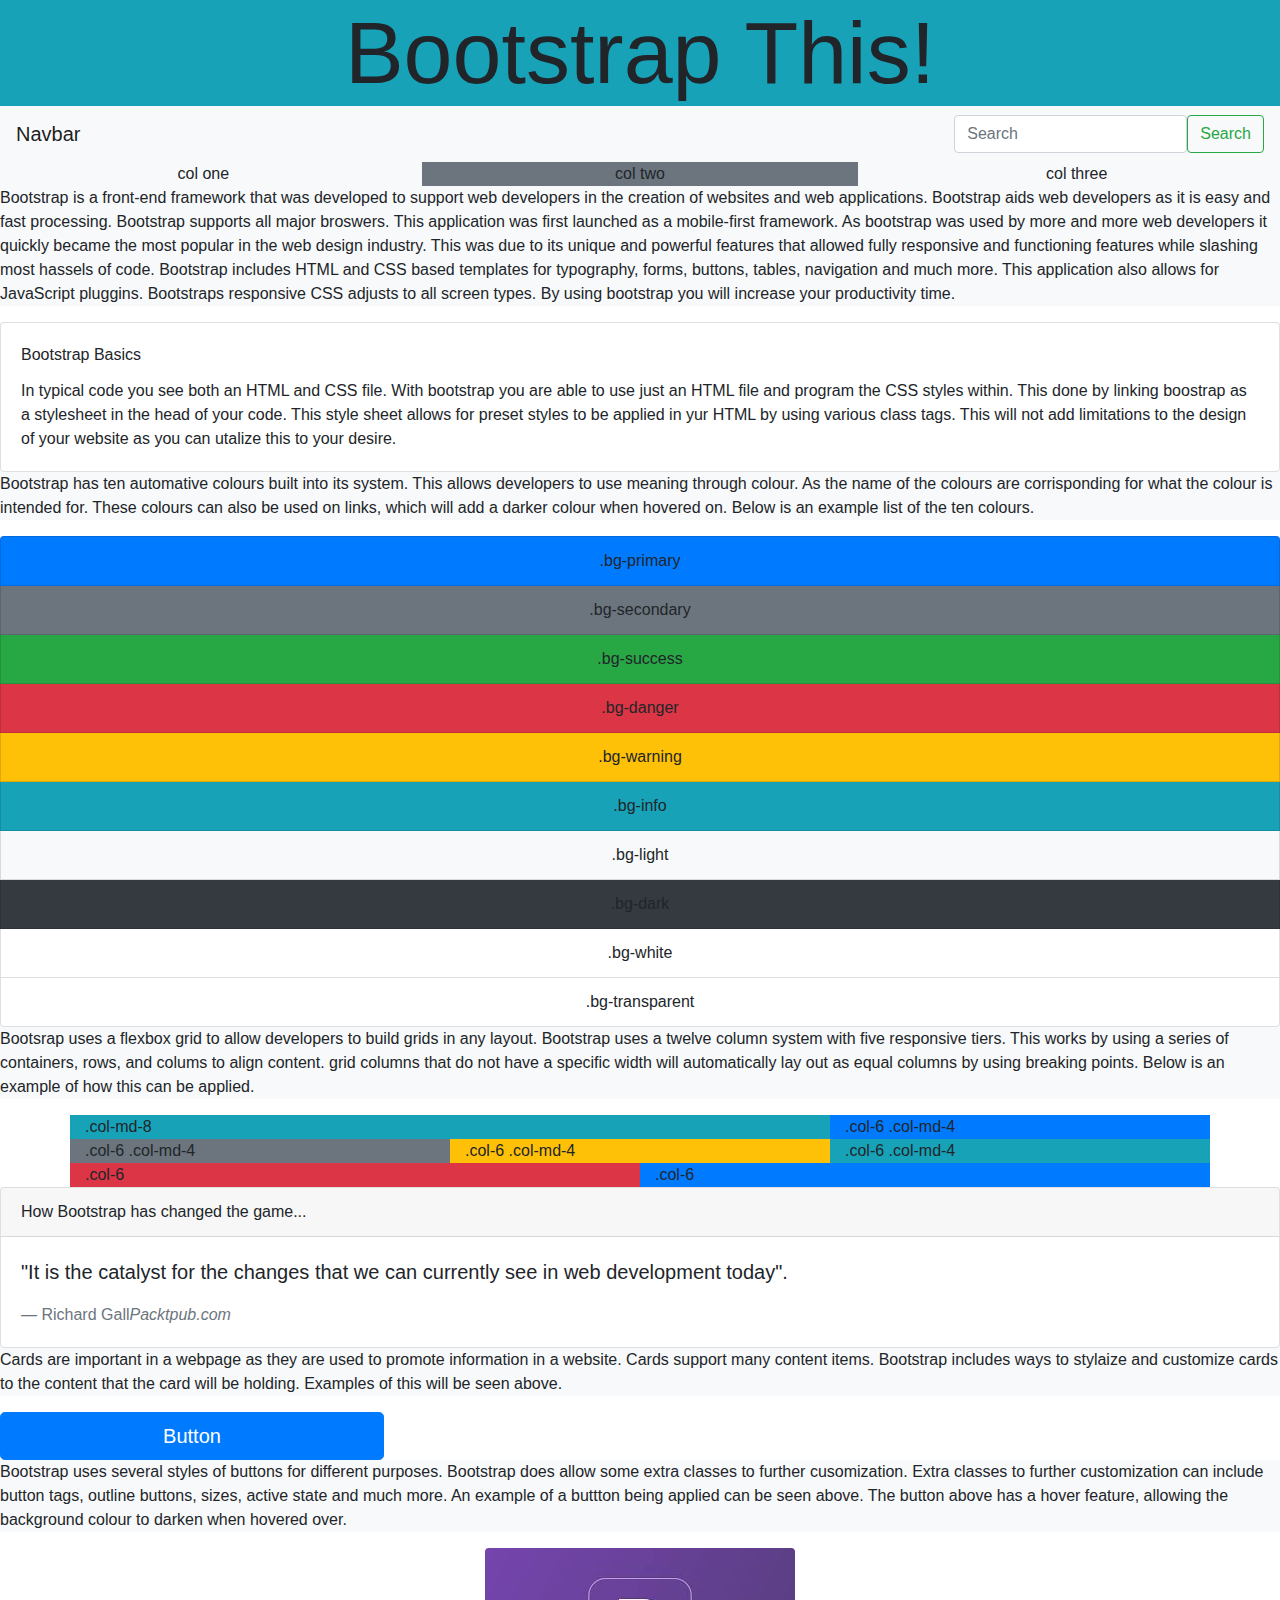
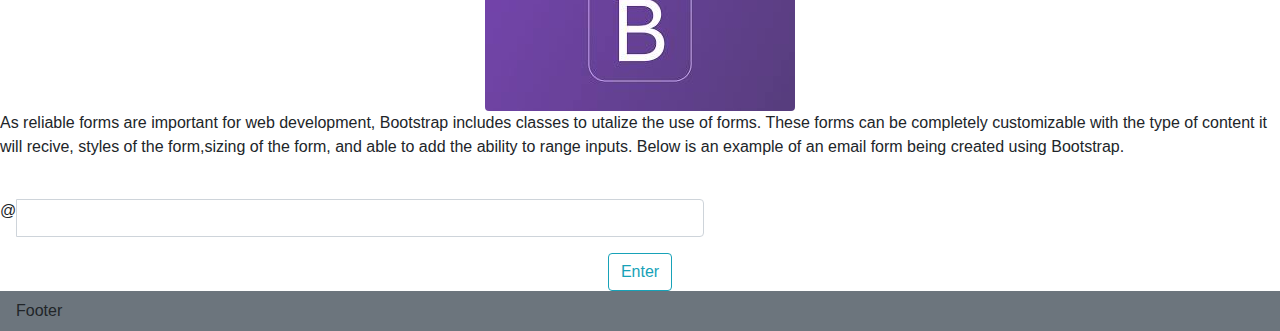
<file: bootstrap/index2.html>
<!doctype html>
<html lang="en">
  <head>
    
    <meta charset="utf-8">
    <meta name="viewport" content="width=device-width, initial-scale=1, shrink-to-fit=no">

    
    <link rel="stylesheet" href="https://stackpath.bootstrapcdn.com/bootstrap/4.4.1/css/bootstrap.min.css" 
          integrity="sha384-Vkoo8x4CGsO3+Hhxv8T/Q5PaXtkKtu6ug5TOeNV6gBiFeWPGFN9MuhOf23Q9Ifjh" 
          crossorigin="anonymous">

  </head>
    <body>
      <header class="display-2 bg-info text-center bg-">Bootstrap This!</header>
      <nav class="navbar navbar-light bg-light">
        <a class="navbar-brand">Navbar</a>
        <form class="form-inline">
          <input class="form-control" type="search" placeholder="Search" aria-label="Search">
          <button class="btn btn-outline-success" type="submit">Search</button>
        </form>
      </nav>
       <div class="row text-center">
          <div class="col bg-light">
            col one
          </div>
          <div class="col bg-secondary">
            col two
          </div>
          <div class="col bg-light width-25%">
            col three
          </div>
        </div>
      </div>
  </header>    

      <main class="text-md-left"> 
            <p class="text-justified bg-light"> Bootstrap is a front-end framework that was developed to 
              support web developers in the creation of websites and web applications. Bootstrap aids web
              developers as it is easy and fast processing. Bootstrap supports all major broswers. This 
              application was first launched as a mobile-first framework. As bootstrap was used by more and more 
              web developers it quickly became the most popular in the web design industry. This was due to 
              its unique and powerful features that allowed fully responsive and functioning features 
              while slashing most hassels of code. Bootstrap includes HTML and CSS based templates for typography,
              forms, buttons, tables, navigation and much more. This application also allows for JavaScript
              pluggins. Bootstraps responsive CSS adjusts to all screen types. By using bootstrap you will increase
              your productivity time.
            </p>
            
            <div class="card">
              <div class="card-body">
                <div class="card-title">Bootstrap Basics</div>
                  <p class="card-text">In typical code you see both an HTML and CSS file. With bootstrap you are able to
                  use just an HTML file and program the CSS styles within. This done by linking boostrap as a stylesheet
                  in the head of your code. This style sheet allows for preset styles to be applied in yur HTML by using 
                  various class tags. This will not add limitations to the design of your website as you can utalize this to
                  your desire.  
                </p>
                </div>
              </div>
            <div>
              <p class="text-justified bg-light">Bootstrap has ten automative colours built into its system. This allows developers 
                to use meaning through colour. As the name of the colours are corrisponding for what the colour is intended for. These
                colours can also be used on links, which will add a darker colour when hovered on. Below is an example list
                of the ten colours. 
              </p>
            
              <ul class="list-group">
                <li class="list-group-item bg-primary text-center">.bg-primary</li>
                <li class="list-group-item bg-secondary text-center">.bg-secondary</li>
                <li class="list-group-item bg-success text-center">.bg-success</li>
                <li class="list-group-item bg-danger text-center">.bg-danger</li>
                <li class="list-group-item bg-warning text-center">.bg-warning</li>
                <li class="list-group-item bg-info text-center">.bg-info</li>
                <li class="list-group-item bg-light text-center">.bg-light</li>
                <li class="list-group-item bg-dark text-center">.bg-dark</li>
                <li class="list-group-item bg-white text-center">.bg-white</li>
                <li class="list-group-item bg-transparent text-center">.bg-transparent</li>
                </ul>
                
            </div>

            <p class="text-justified bg-light">Bootsrap uses a flexbox grid to allow developers to build grids in any layout. 
              Bootstrap uses a twelve column system with five responsive tiers. This works by using a series of containers,
              rows, and colums to align content. grid columns that do not have a specific width will automatically lay out as equal columns 
              by using breaking points. Below is an example of how this can be applied.
            </p>
            
            <div class="container">
              <div class="row">
                <div class="col-md-8 bg-info">.col-md-8</div>
                <div class="col-6 col-md-4 bg-primary"> .col-6 .col-md-4</div>
              </div>
                
                <div class="row">
                  <div class="col-6 col-md-4 bg-secondary"> .col-6 .col-md-4</div>
                  <div class="col-6 col-md-4 bg-warning">.col-6  .col-md-4</div>
                  <div class="col-6 col-md-4 bg-info">.col-6 .col-md-4</div>
                </div>

                <div class="row">
                  <div class="col-6 bg-danger">.col-6</div>
                  <div class="col-6 bg-primary">.col-6</div>
              </div>
            </div>

            <div class="card">
              <div class="card-header">
                How Bootstrap has changed the game...
              </div>
              <div class="card-body">
                <blockquote class="blockquote mb-0">
                  <p>"It is the catalyst for the changes that we can currently see in web development today".</p>
                  <footer class="blockquote-footer">Richard Gall<cite title="Source Title">Packtpub.com</cite></footer>
                </blockquote>
              </div>
            </div>
            
              <p class="text-justified bg-light">Cards are important in a webpage as they are used to promote
                information in a website. Cards support many content items. Bootstrap includes ways to stylaize
                and customize cards to the content that the card will be holding. Examples of  this will be seen above.
              </p>
              
                <button type="button" class="btn btn-primary btn-lg btn-block" style="width: 30%;"> Button</button>
                <p class="text-justified bg-light">Bootstrap uses several styles of buttons for different purposes. 
                  Bootstrap does allow some extra classes to further cusomization. Extra classes to further customization
                can include button tags, outline buttons, sizes, active state and much more. An example of a buttton being applied
              can be seen above. The button above has a hover feature, allowing the background colour to darken when hovered over. </p> 
               

            <img src="img/bootlogo.png" class="rounded mx-auto d-block" alt="responsive image">

            <p>As reliable forms are important for web development, Bootstrap includes classes to utalize the use of forms. 
              These forms can be completely customizable with the type of content it will recive, styles of the form,sizing of
            the form, and able to add the ability to range inputs. Below is an example of an email form being created using Bootstrap. </p>
            
            <div class="form-group has-warning has-feedback" style="width: 55%">
              <label class="control-label" for="inputWarning"></label>
                <div class="input-group">
                  <span class="input-group-addon">@</span>
                    <input type="text" class="form-control" id="inputWarning" aria-describedby="inputGroupWarningStatus">
                </div>
                  <span class="glyphicon glyphicon-warning-sign form-control-feedback" aria-hidden="true"></span>
                    <span id="inputGroupWarningStatus" class="sr-only">(warning)</span>
              </div>
           <div class="text-center">   
            <button type="button" class="btn btn-outline-info">Enter</button>
           </div> 

            <div class="navbar navbar-light bg-secondary">Footer</div>

      </main>




    <script src="https://code.jquery.com/jquery-3.4.1.slim.min.js" 
        integrity="sha384-J6qa4849blE2+poT4WnyKhv5vZF5SrPo0iEjwBvKU7imGFAV0wwj1yYfoRSJoZ+n" 
        crossorigin="anonymous">
    </script>
    <script src="https://cdn.jsdelivr.net/npm/popper.js@1.16.0/dist/umd/popper.min.js" 
        integrity="sha384-Q6E9RHvbIyZFJoft+2mJbHaEWldlvI9IOYy5n3zV9zzTtmI3UksdQRVvoxMfooAo" 
        crossorigin="anonymous">
    </script>
    <script src="https://stackpath.bootstrapcdn.com/bootstrap/4.4.1/js/bootstrap.min.js" 
        integrity="sha384-wfSDF2E50Y2D1uUdj0O3uMBJnjuUD4Ih7YwaYd1iqfktj0Uod8GCExl3Og8ifwB6" 
        crossorigin="anonymous">
    </script>

  </body>
  </html>
</file>
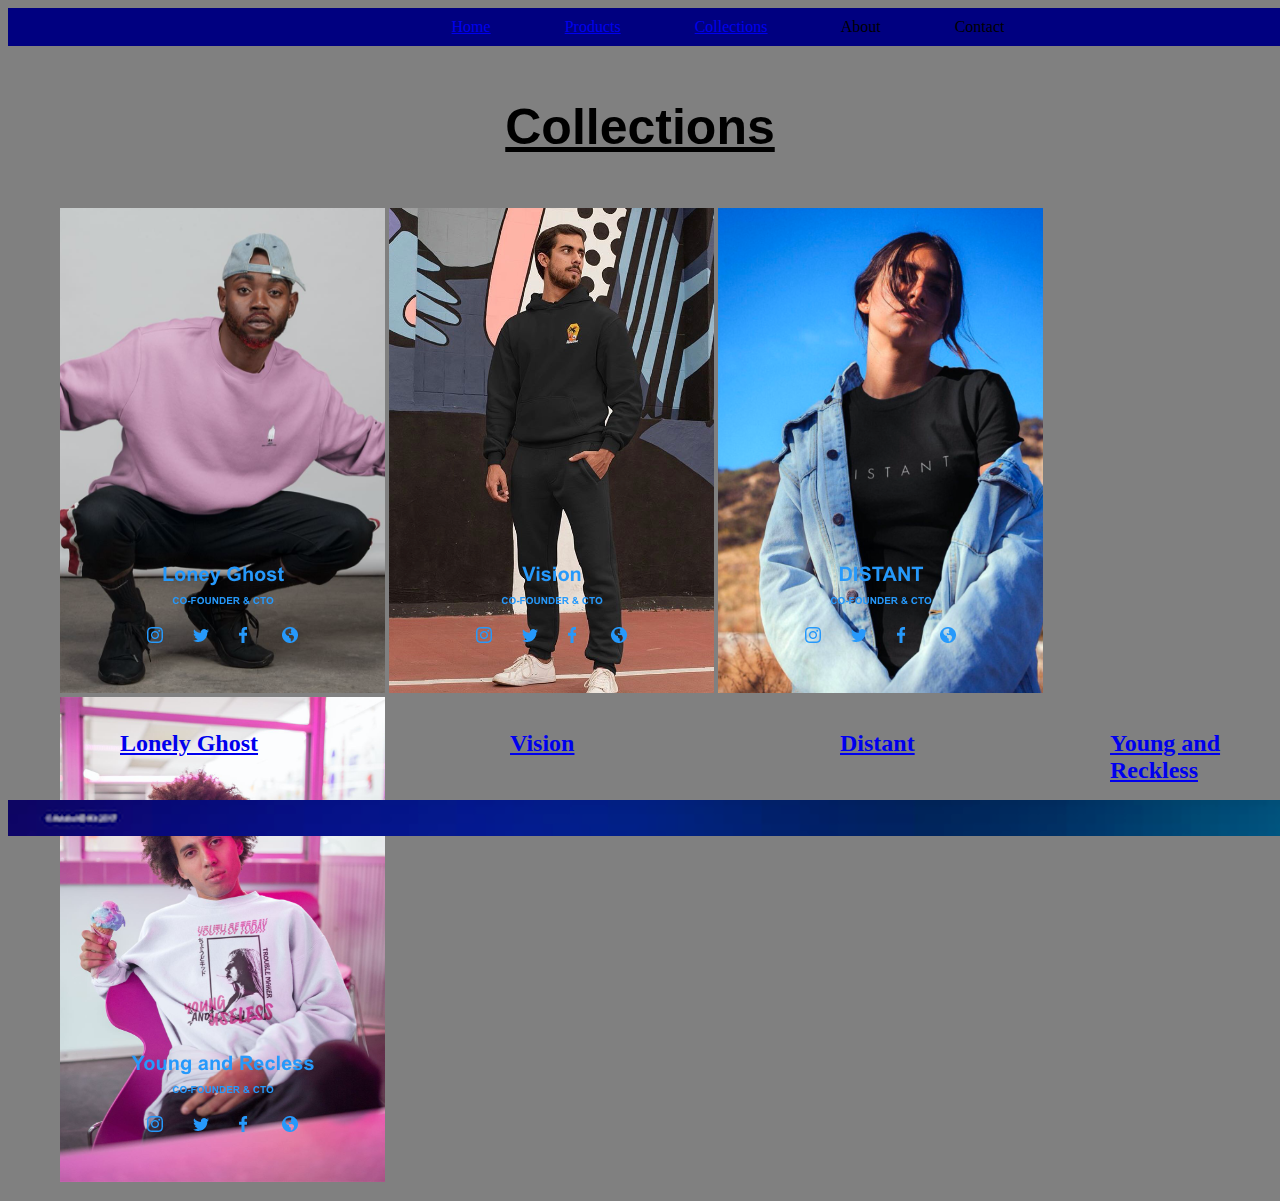
<file: Final Assignment /collection.html>
<!DOCTYPE html>
<html lang="en">
    <head>
        <meta charset="utf-8">

        <link rel="stylesheet" href="collection.css">
        <title>Responsive Web Design Final</title>
    </head>

    <body>
        <header>
            <nav class="nav" id="nav">
                <a class="nav-link" id="nav-link" href="index.html">Home</a>
                <a class="nav-link" id="nav-link" href="products.html">Products</a>
                <a class="nav-link" id="nav-link" href="collection.html">Collections</a>
                <a class="nav-link" id="nav-link">About</a>
                <a class="nav-link" id="nav-link">Contact</a>
            </nav>
        </header> 
        <main class="main">
            <h3 class="title">Collections</h3>
            <div class="imgs">
                <img class="img1" src="collection img/Team Member-1.png" alt="" >
                <img class="img2" src="collection img/Team Member-2.png" alt="">
                <img class="img3" src="collection img/Team Member-3.png" alt="">
                <img class="img4" src="collection img/Team Member.png" alt="">
            </div>
            <div class="label" id="class">
                <h2 class="ghost"> <a href="ghost.html"> Lonely Ghost </h2> </a>
                <h2 class="vision"> <a href="vision.html"> Vision</h2> </a>
                <h2 class="distant"> <a href="distant.html">Distant</h2> </a>
                <h2 class="reckless"> <a href="reckless.html"> Young and Reckless</h2> </a>
            </div>
        </main>  
    </body>

    <footer class="footer">
        <img src="collection img/Info copy 2.png" alt="">
    </footer>
    </html>
</file>
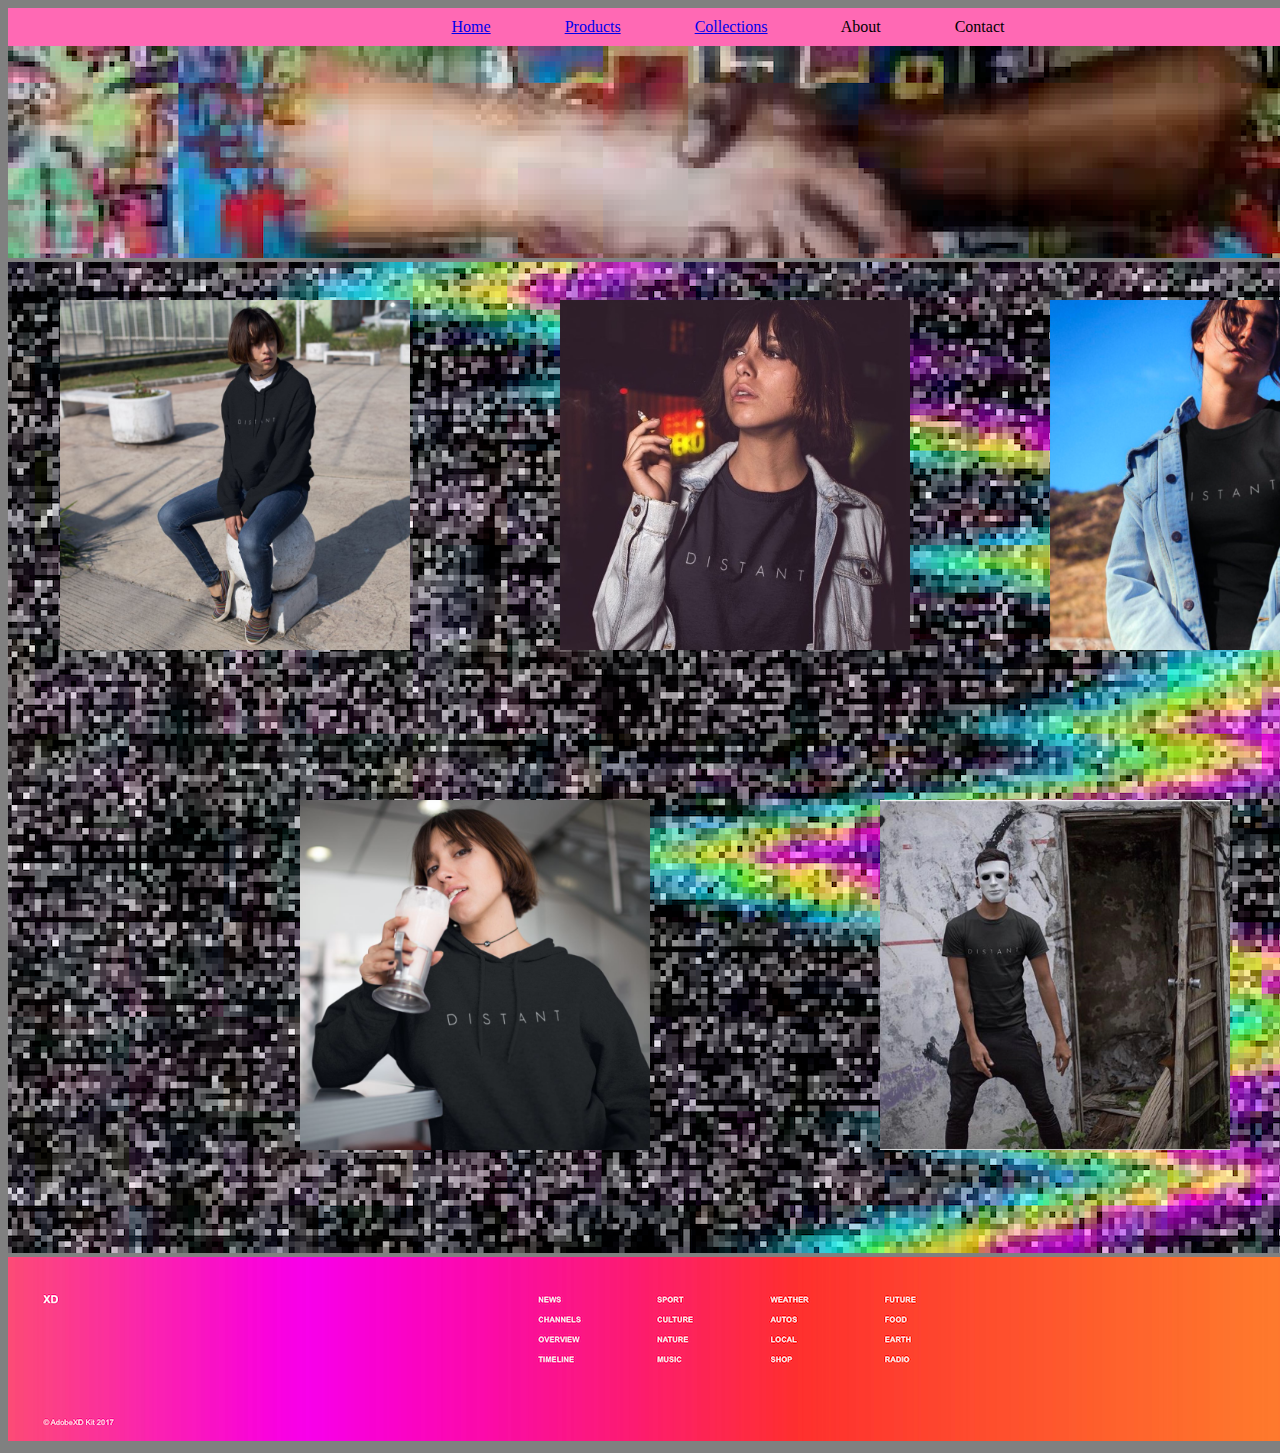
<file: Final Assignment /distant.html>
<!DOCTYPE html>
<html lang="en">
    <head>
        <meta charset="utf-8">

        <link rel="stylesheet" href="distant.css">
        <title>Responsive Web Design Final</title>
    </head>

    <body>
        <header>
            <nav class="nav" id="nav">
                <a class="nav-link" id="nav-link" href="index.html">Home</a>
                <a class="nav-link" id="nav-link" href="products.html">Products</a>
                <a class="nav-link" id="nav-link" href="collection.html">Collections</a>
                <a class="nav-link" id="nav-link">About</a>
                <a class="nav-link" id="nav-link">Contact</a>
            </nav>

            <img class="rhead" src="distant img/head.png" alt="">
        </header> 
        
        <main class="main">
            <img class="GR1" src="distant img/Group 2.png" alt=""> 
            <img class="img1" src="distant img/img1.png" alt="">
            <img class="img2" src="distant img/img2.png" alt="">
            <img class="img3" src="distant img/img3.png" alt="">
            <img class="img4" src="distant img/img4.png" alt="">
            <img class="img5" src="distant img/img5.png" alt="">

        </main>

        <footer class="footer">
            <img src="distant img/Footer.png" alt="">
        </footer>
</file>
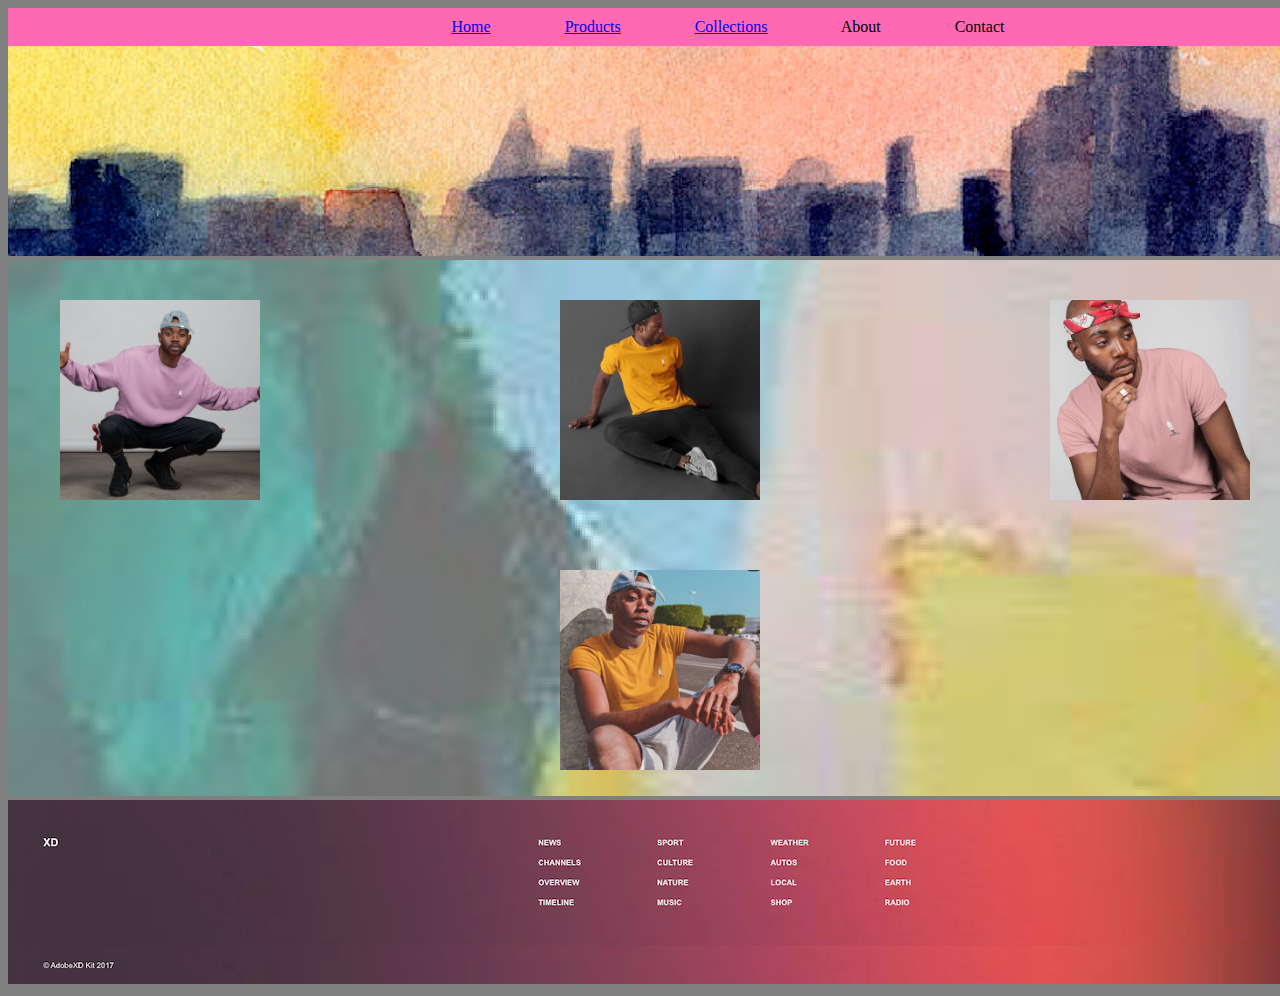
<file: Final Assignment /ghost.html>
<!DOCTYPE html>
<html lang="en">
    <head>
        <meta charset="utf-8">

        <link rel="stylesheet" href="ghost.css">
        <title>Responsive Web Design Final</title>
    </head>

    <body>
        <header>
            <nav class="nav" id="nav">
                <a class="nav-link" id="nav-link" href="index.html">Home</a>
                <a class="nav-link" id="nav-link" href="products.html">Products</a>
                <a class="nav-link" id="nav-link" href="collection.html">Collections</a>
                <a class="nav-link" id="nav-link">About</a>
                <a class="nav-link" id="nav-link">Contact</a>
            </nav>
                <img class="rhead" src="ghost img/head.png" alt="">
            </header>
            <main class="main">
                <img class="Gr1" src="ghost img/Group 1.png" alt="">
                <div>
                    <img class="img1" src="ghost img/img1.png" alt="">
                    <img class="img2" src="ghost img/img2.png" alt="">
                    <img class="img3" src="ghost img/img3.png" alt="">
                    <img class="img4" src="ghost img/img4.png" alt="">
                </div>
            </main>
            </body>
            <footer class="footer">
                <img src="ghost img/Footer.png" alt="">
            </footer>
            
            </html>
</file>
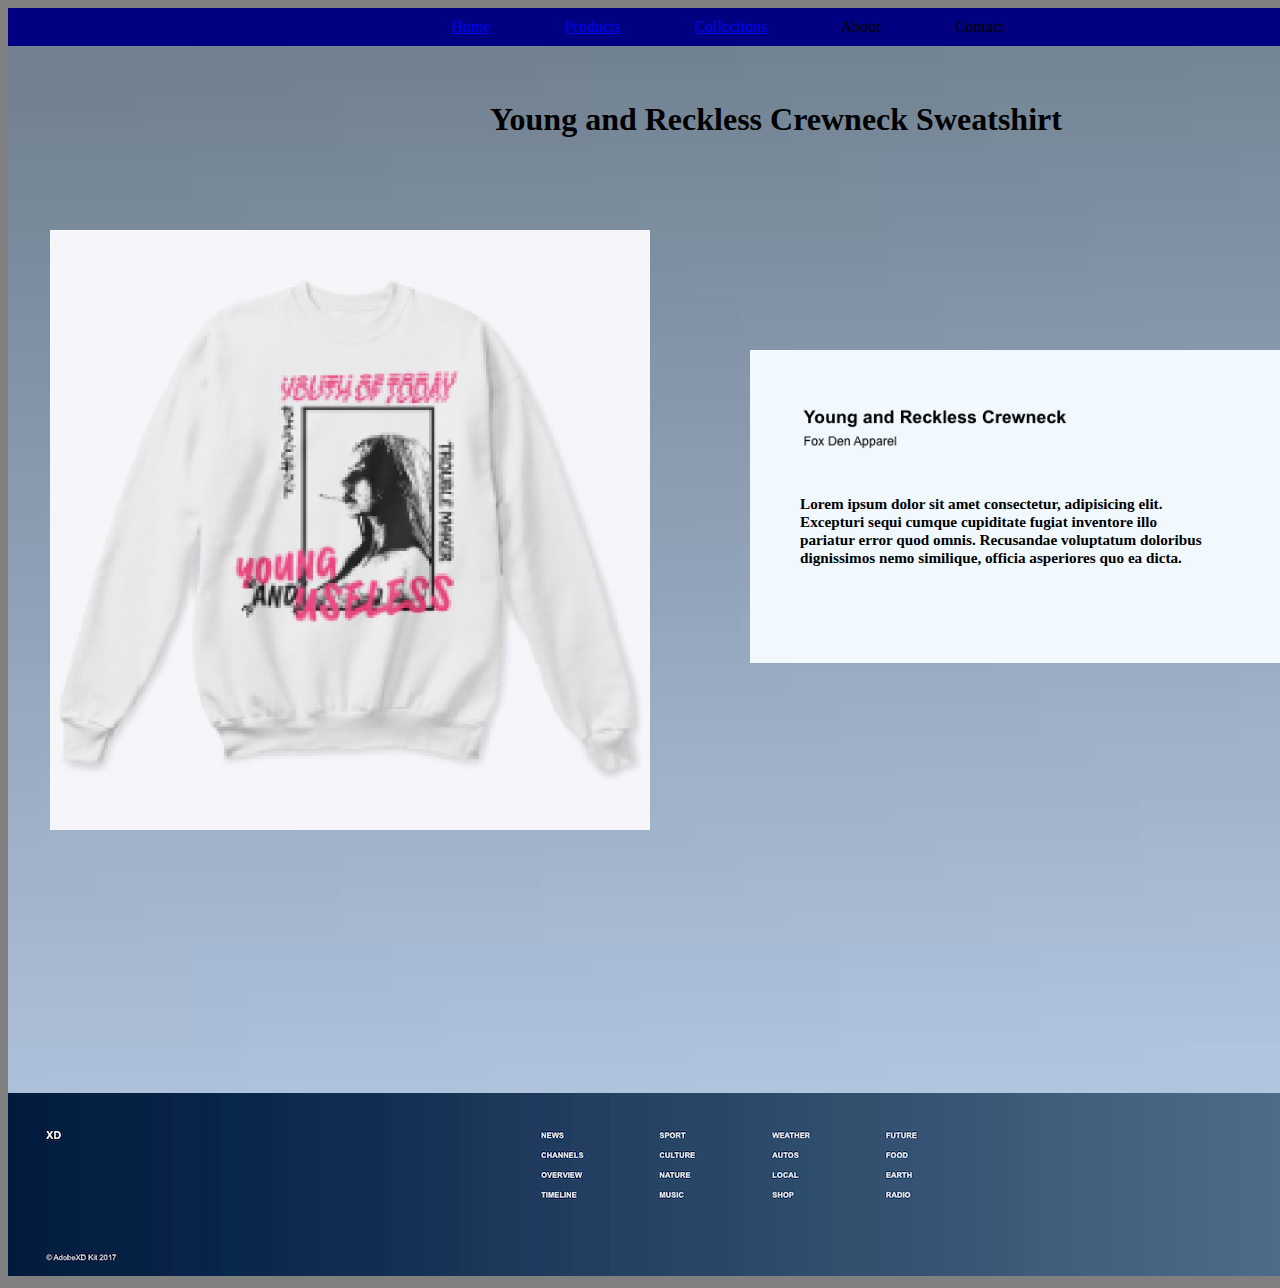
<file: Final Assignment /product1.html>
<!DOCTYPE html>
<html lang="en">
    <head>
        <meta charset="utf-8">

        <link rel="stylesheet" href="product1.css">
        <title>Responsive Web Design Final</title>
    </head>

    <body>
        <header>
            <nav class="nav" id="nav">
                <a class="nav-link" id="nav-link" href="index.html">Home</a>
                <a class="nav-link" id="nav-link" href="products.html">Products</a>
                <a class="nav-link" id="nav-link" href="collection.html">Collections</a>
                <a class="nav-link" id="nav-link">About</a>
                <a class="nav-link" id="nav-link">Contact</a>
            </nav>
        </header>  


       <main class="main">

        <div class="title">
            <h1>Young and Reckless Crewneck Sweatshirt</h1>
        </div>
            <img class="back" src="productprev img/back.png" alt="">
            <img class="product" src="productprev img/product1.png" alt="">
            <img class="info" src="productprev img/Info1.png" alt="">

        <div class="desc">
            <h3>Lorem ipsum dolor sit amet consectetur, adipisicing elit.<br>
                 Excepturi sequi cumque cupiditate fugiat inventore illo <br>
                 pariatur error quod omnis. Recusandae voluptatum doloribus<br>
                  dignissimos nemo similique, officia asperiores quo ea dicta.</h3>
        </div>    
       </main> 

       <footer class="footer">
           <img src="productprev img/Footer.png" alt="">
       </footer>
</file>
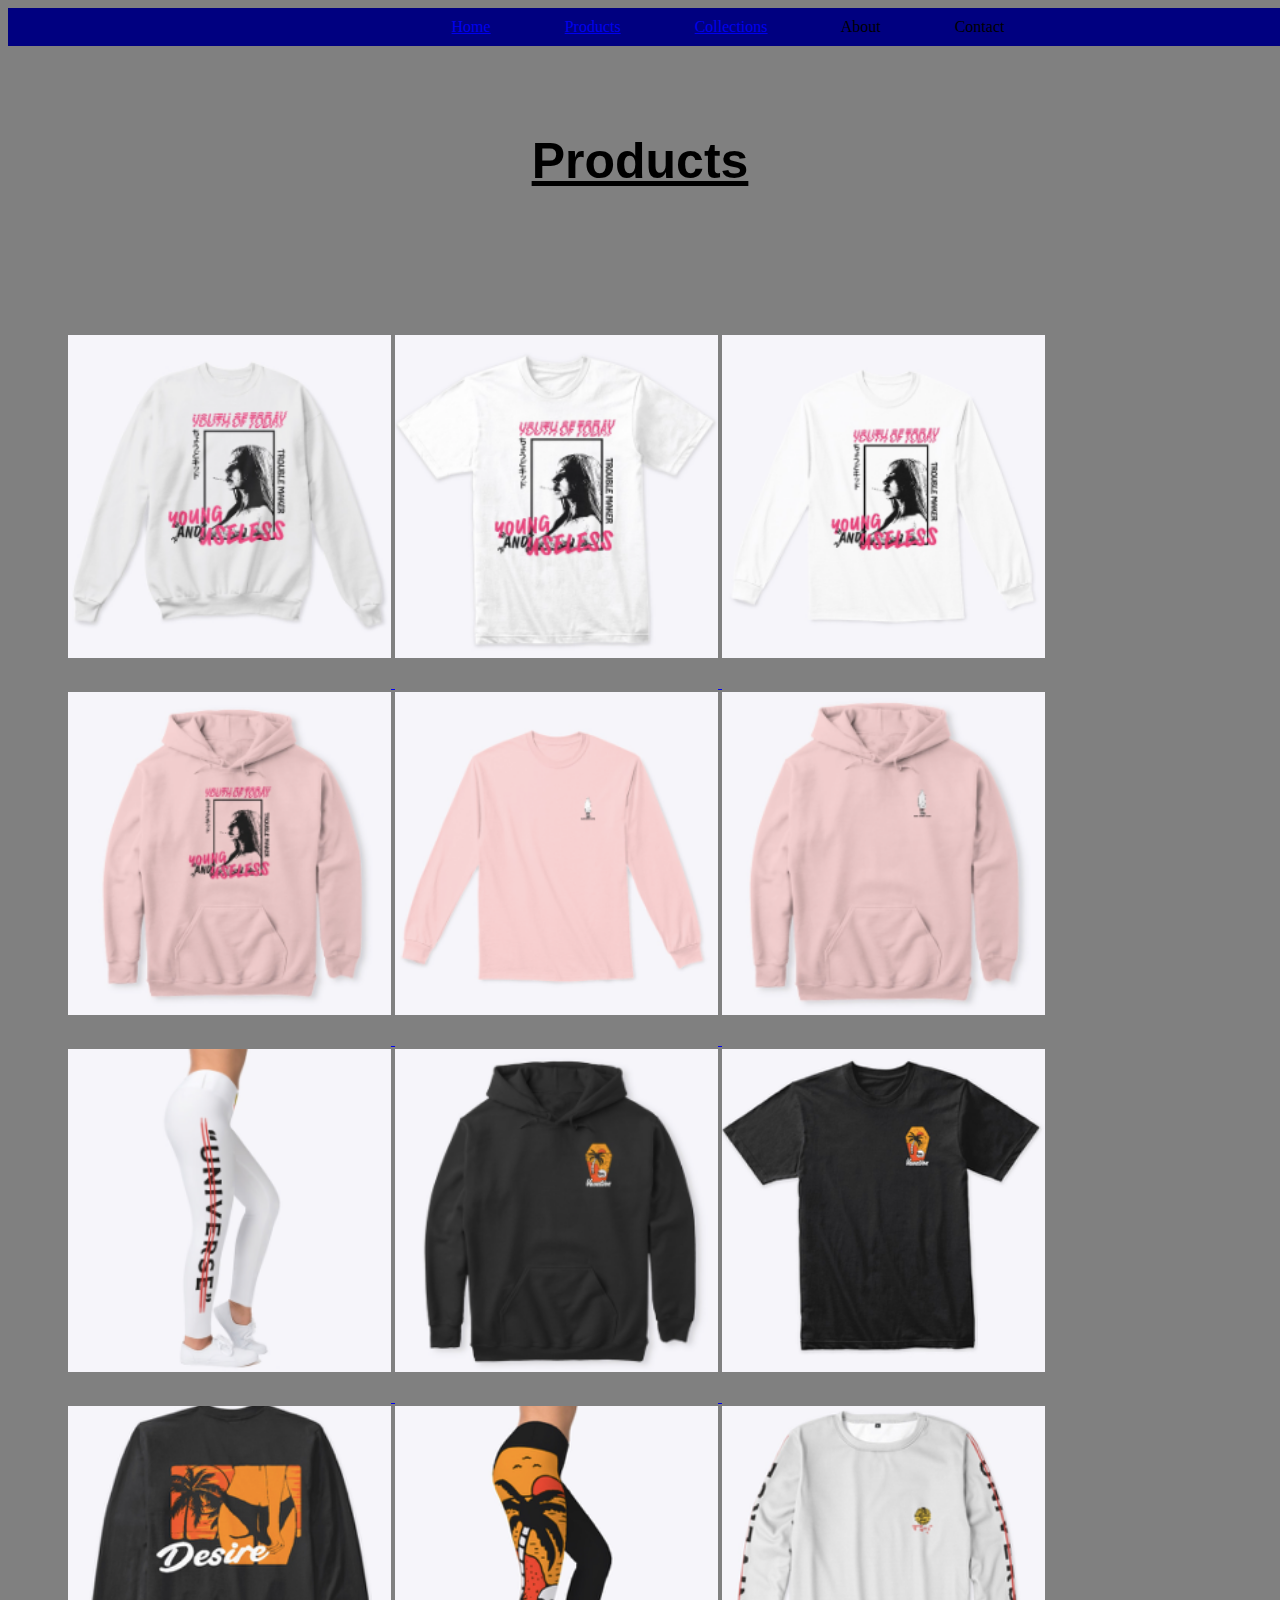
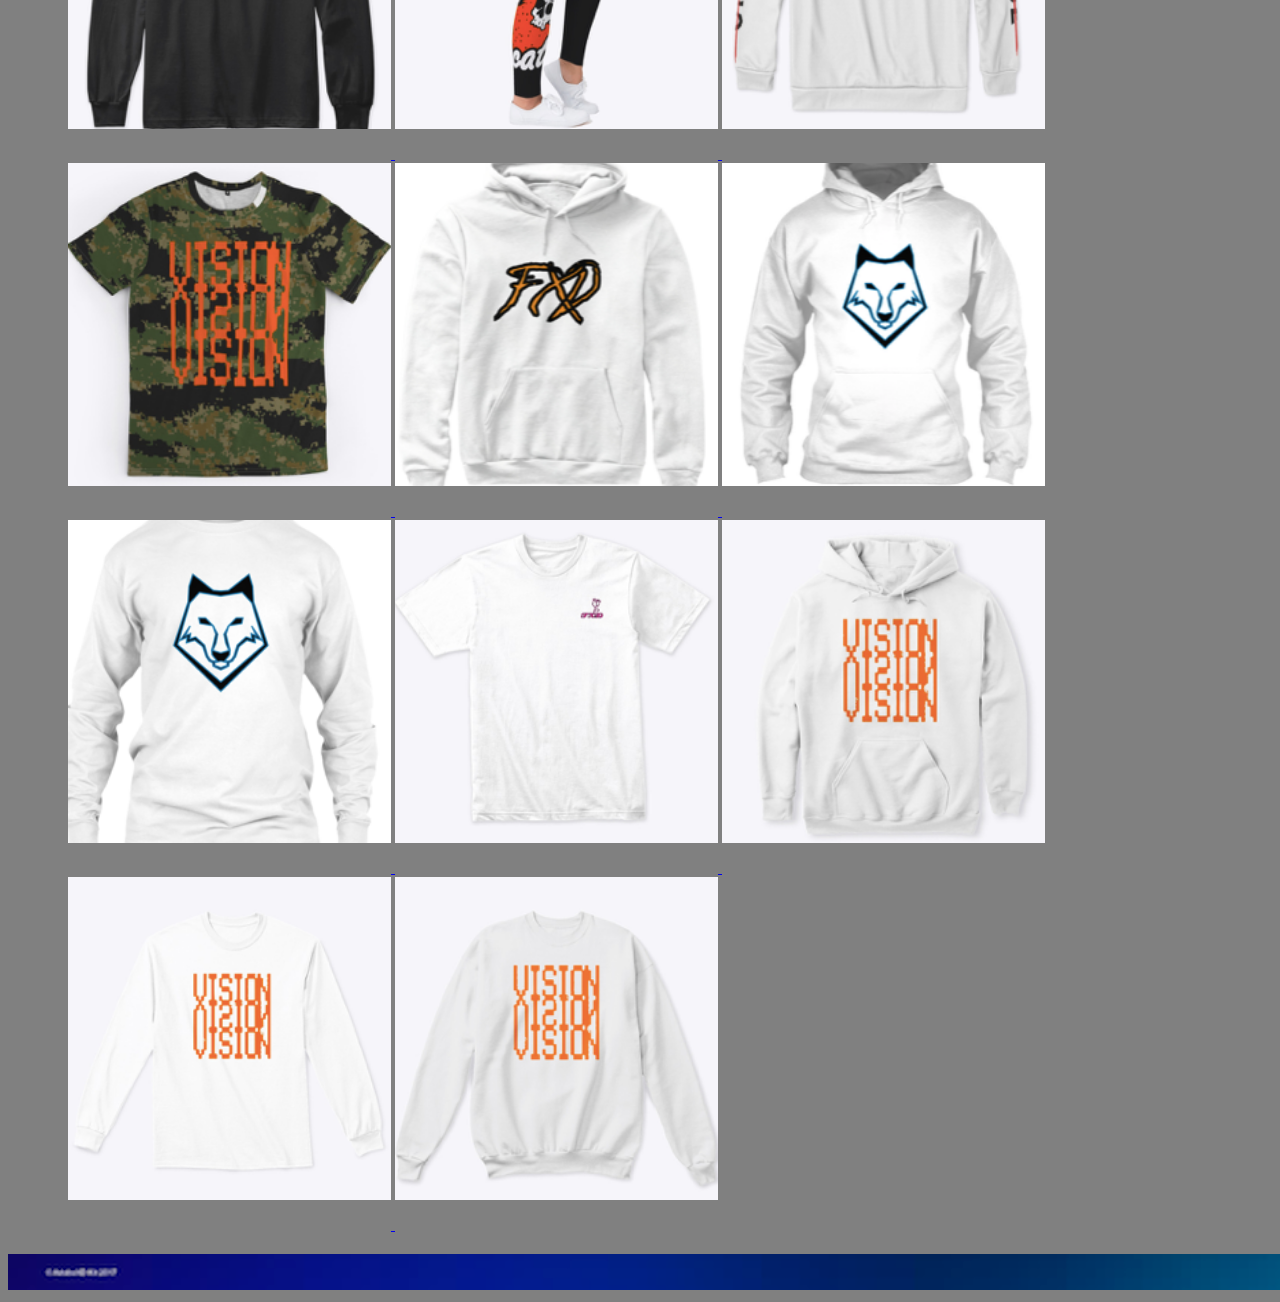
<file: Final Assignment /products.html>
<!DOCTYPE html>
<html lang="en">
    <head>
        <meta charset="utf-8">

        <link rel="stylesheet" href="products.css">
        <title>Responsive Web Design Final</title>
    </head>

    <body>
        <header>
            <nav class="nav" id="nav">
                <a class="nav-link" id="nav-link" href="index.html">Home</a>
                <a class="nav-link" id="nav-link" href="products.html">Products</a>
                <a class="nav-link" id="nav-link" href="collection.html">Collections</a>
                <a class="nav-link" id="nav-link">About</a>
                <a class="nav-link" id="nav-link">Contact</a>
            </nav>
        </header>   
        
        <main class="main" id="main">
            <H5 class="title">Products</H5>

            <div class="products">
                <a href="product1.html">
                <img  class="img1" src="product img/img1.png" alt="">
                </a>

                <a href="product2.html">
                <img class="img2" src="product img/img2.png" alt="">
                </a>

                <a href="product3.html">
                <img class="img3" src="product img/img3.png" alt="">
                </a>

                <a href="product4.html">
                <img class="img4" src="product img/img4.png" alt="">
                </a>

                <a href="product5.html">
                <img class="img5" src="product img/img5.png" alt="">
                </a>

                <a href="product6.html">
                <img class="img6" src="product img/img6.png" alt="">
                </a>

                <a href="product7.html">
                <img class="img7" src="product img/img7.png" alt="">
                </a>

                <a href="product8.html">
                <img class="img8" src="product img/img8.png" alt="">
                </a>

                <a href="product9.html">
                <img class="img9" src="product img/img9.png" alt="">
                </a>

                <a href="product10.html">
                <img class="img10" src="product img/img10.png" alt="">
                </a>

                <a href="product11.html">
                <img class="img11" src="product img/img11.png" alt="">
                </a>

                <a href="product12.html">
                <img class="img12" src="product img/img12.png" alt="">
                </a>

                <a href="product13.html">
                <img class="img13" src="product img/img13.png" alt="">
                </a>

                <a href="product14.html">
                <img class="img14" src="product img/img14.png" alt="">
                </a>

                <a href="product15.html">
                <img class="img15" src="product img/img15.png" alt="">
                </a>
                
                <a href="product16.html">
                <img class="img16" src="product img/img16.png" alt="">
                </a>

                <a href="product17.html">
                <img class="img17"  src="product img/img17.png" alt="">
                </a>

                <a href="product18.html">
                <img class="img18" src="product img/img18.png" alt="">
                </a>

                <a href="product19.html">
                <img class="img19" src="product img/img19.png" alt="">
                </a>

                <a href="product20.html">
                <img class="img20" src="product img/img20.png" alt="">
                </a>
            </div>

        </main>

    </body>

    <footer>
        <img class="footer" src="product img/Info copy.png" alt="">
    </footer>
</file>
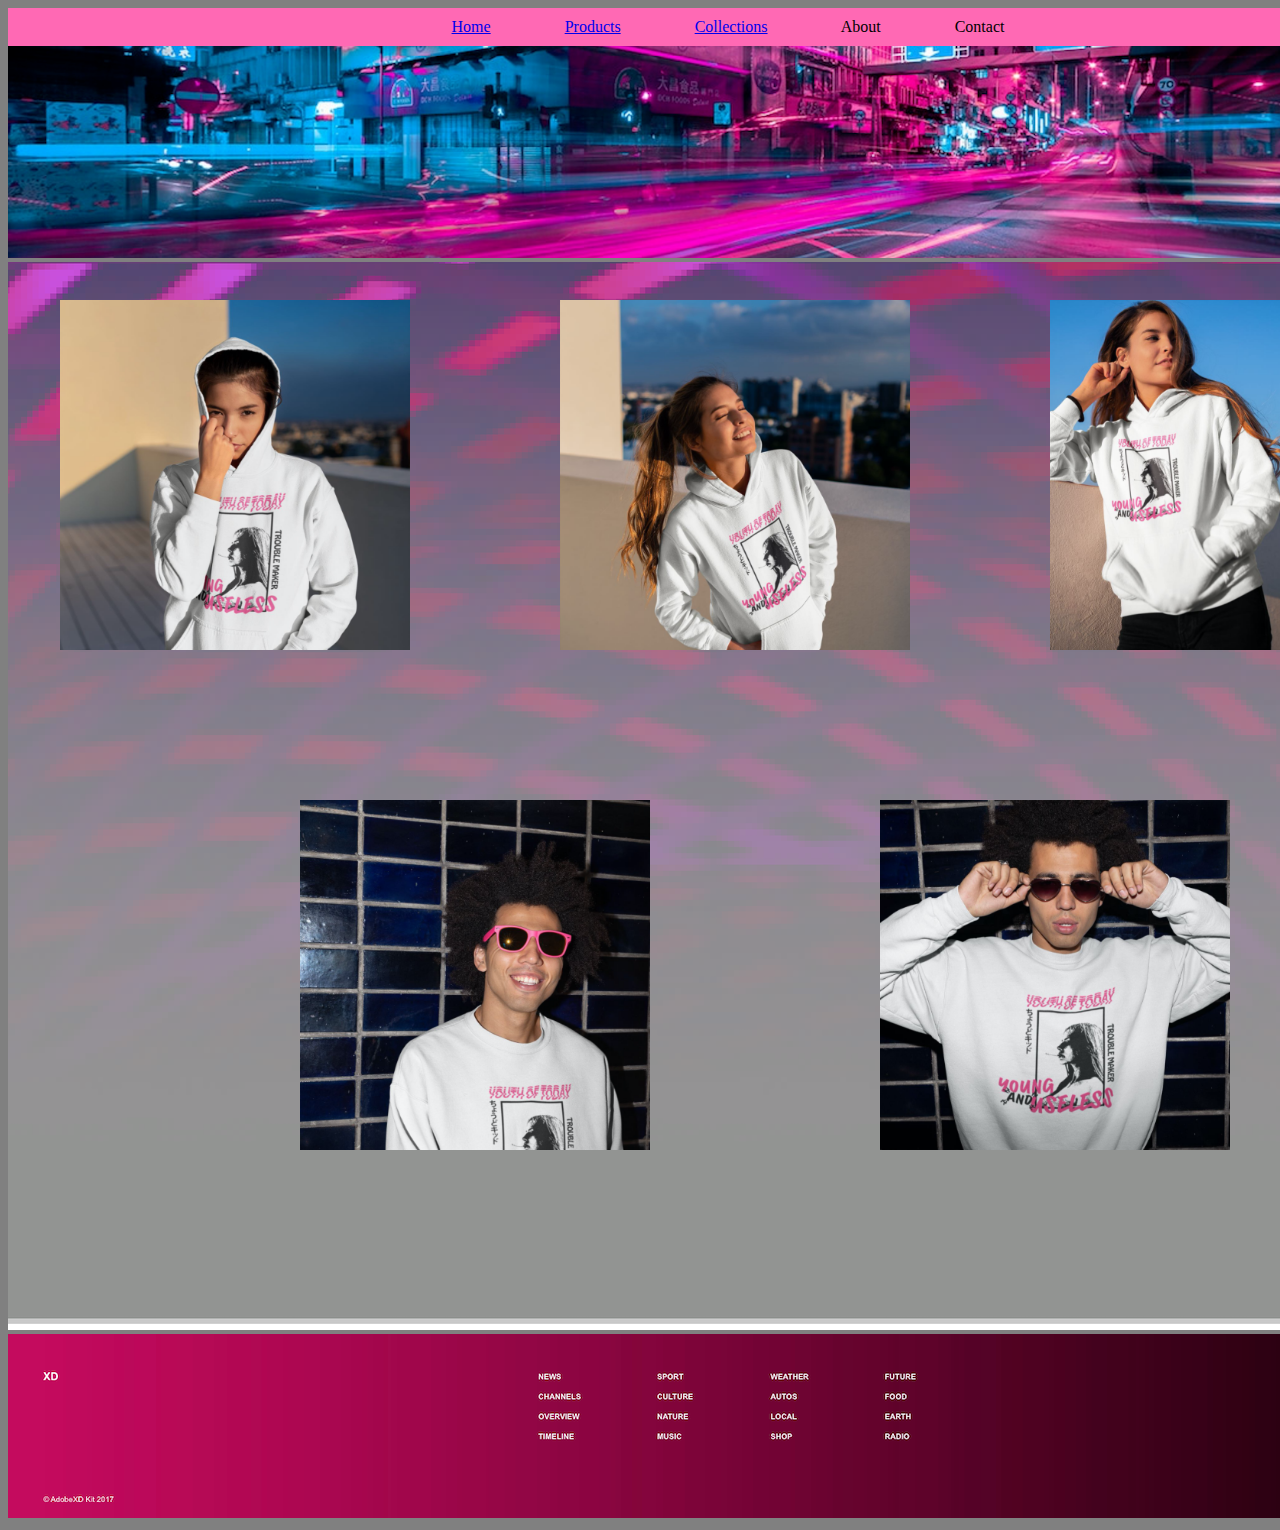
<file: Final Assignment /reckless.html>
<!DOCTYPE html>
<html lang="en">
    <head>
        <meta charset="utf-8">

        <link rel="stylesheet" href="reckless.css">
        <title>Responsive Web Design Final</title>
    </head>

    <body>
        <header>
            <nav class="nav" id="nav">
                <a class="nav-link" id="nav-link" href="index.html">Home</a>
                <a class="nav-link" id="nav-link" href="products.html">Products</a>
                <a class="nav-link" id="nav-link" href="collection.html">Collections</a>
                <a class="nav-link" id="nav-link">About</a>
                <a class="nav-link" id="nav-link">Contact</a>
            </nav>
            <img class="rhead" src="reckless img/head.png" alt="">
            <img class="GR1" src="reckless img/Group 1.png" alt="">
        </header> 

        <main class="main">
            <img class="img1" src="reckless img/img1.png" alt="">
            <img class="img2" src="reckless img/img2.png" alt="">
            <img class="img3" src="reckless img/img3.png" alt="">
            <img class="img4" src="reckless img/img4.png" alt="">
            <img class="img5" src="reckless img/img5.png" alt="">

        </main>

        <footer class="footer">
            <img src="reckless img/Footer.png" alt="">
        </footer>
</file>
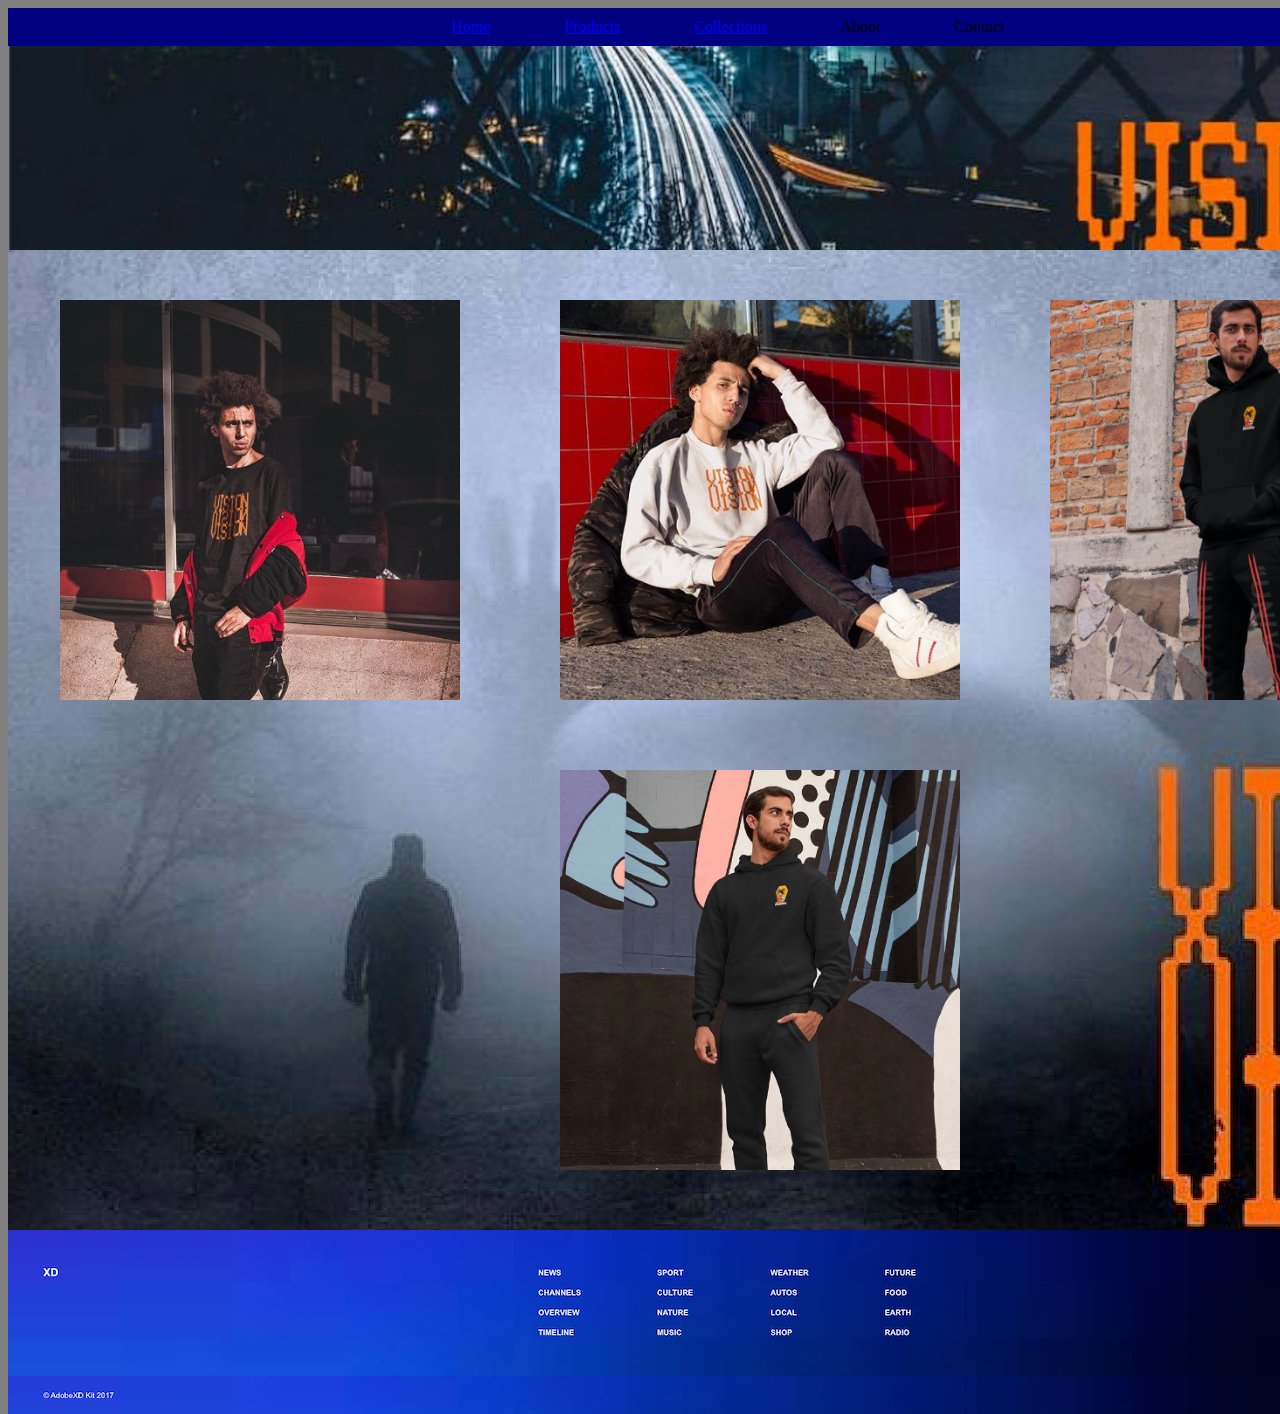
<file: Final Assignment /vision.html>
<!DOCTYPE html>
<html lang="en">
    <head>
        <meta charset="utf-8">

        <link rel="stylesheet" href="vision.css">
        <title>Responsive Web Design Final</title>
    </head>

    <body>
        <header>
            <nav class="nav" id="nav">
                <a class="nav-link" id="nav-link" href="index.html">Home</a>
                <a class="nav-link" id="nav-link" href="products.html">Products</a>
                <a class="nav-link" id="nav-link" href="collection.html">Collections</a>
                <a class="nav-link" id="nav-link">About</a>
                <a class="nav-link" id="nav-link">Contact</a>
            </nav>

            <img class="rhead" src="vision img/head.png" alt="">
        </header>  
        
        <main class="main">
            <img class="GR1" src="vision img/Group 2.png" alt="">
            <img class="img1" src="vision img/img1.png" alt="">
            <img class="img2" src="vision img/img2.png" alt="">
            <img class="img3" src="vision img/img3.png" alt="">
            <img class="img4" src="vision img/img4.png" alt="">
        </main>

        <footer class="footer">
            <img src="vision img/Footer.png" alt="">
        </footer>
</file>
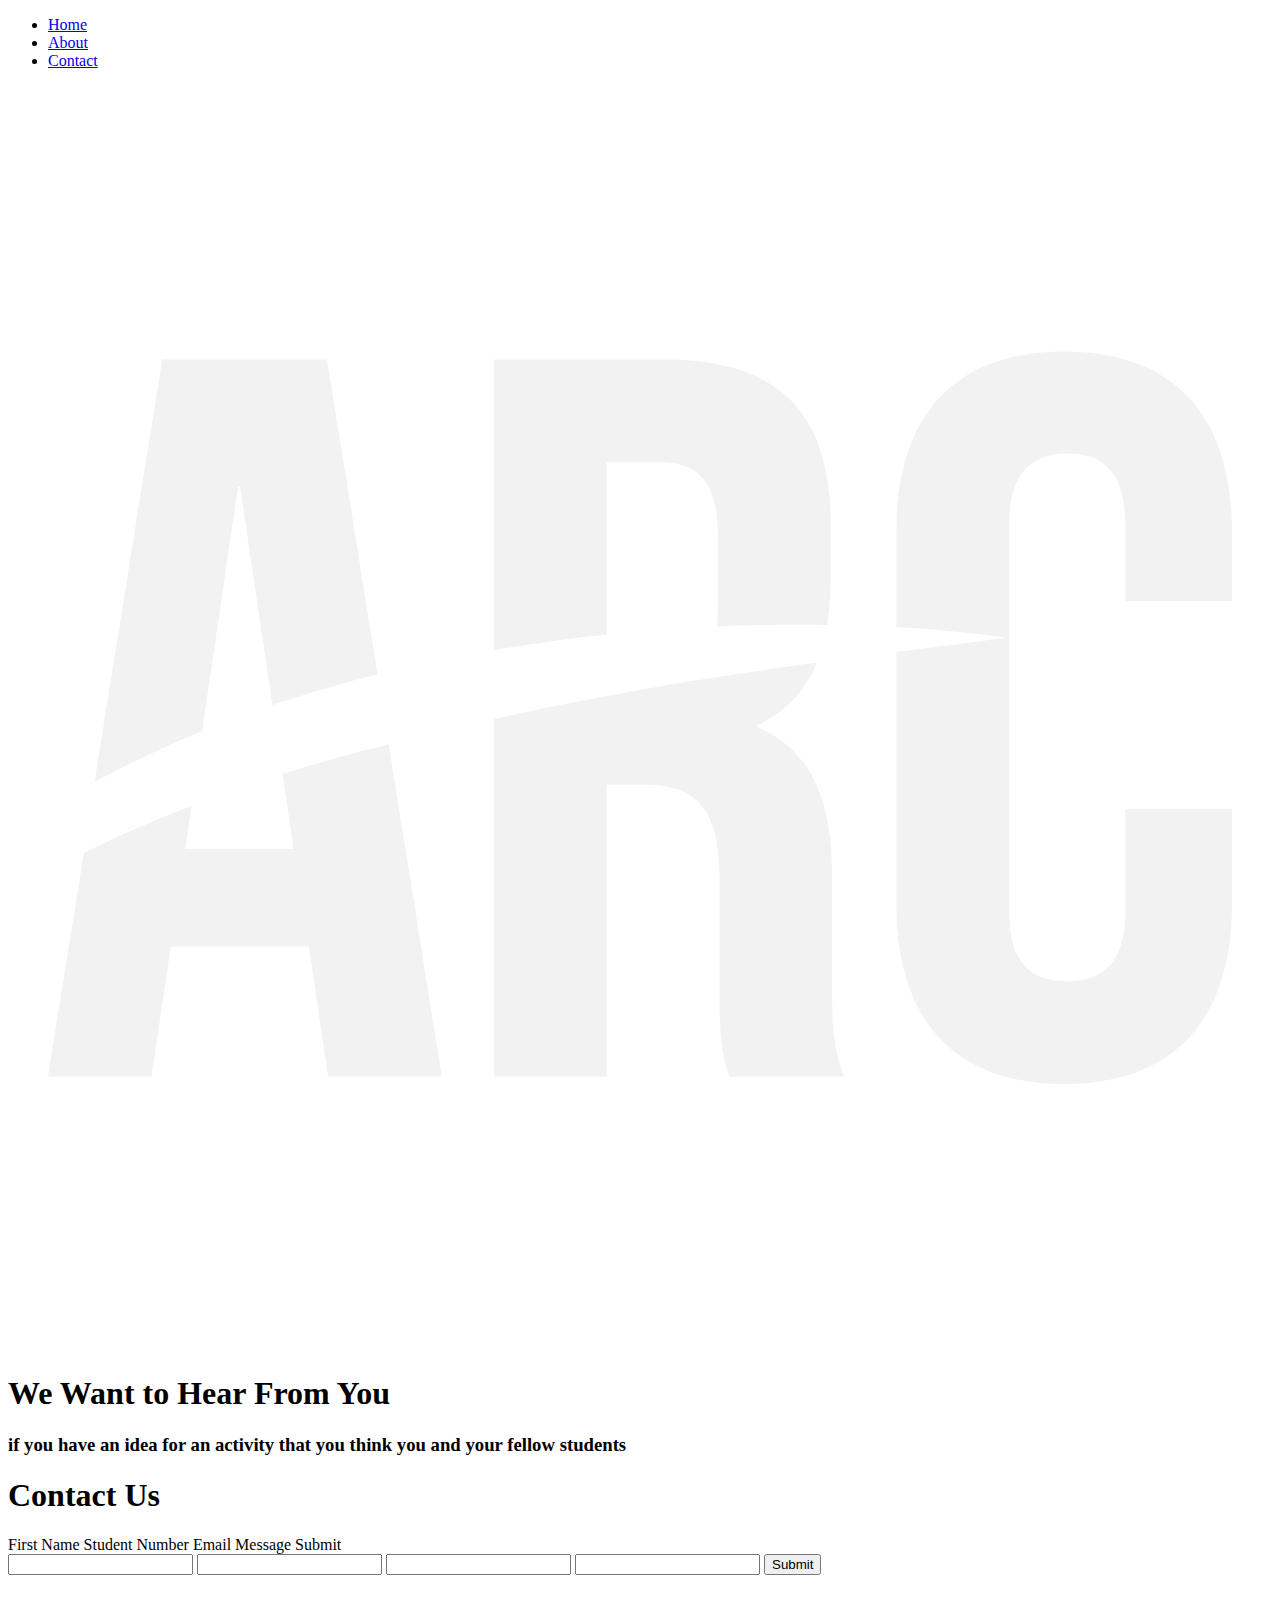
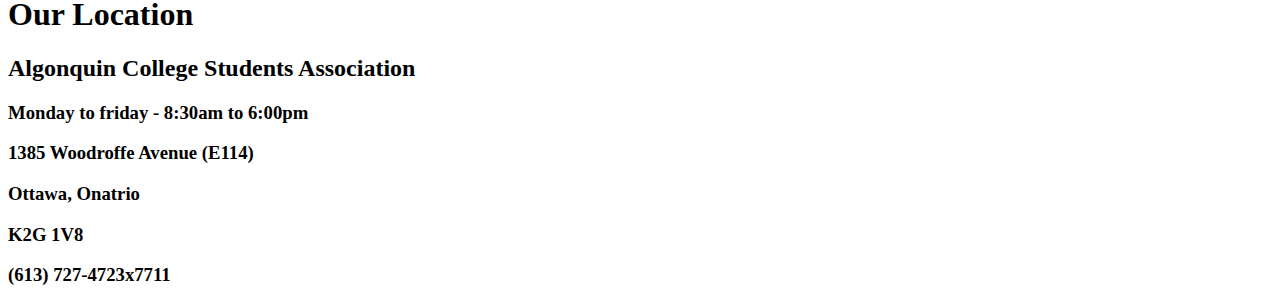
<file: Midterm/contact.html>
<!DOCTYPE html>
<html>
    <head>
        <title>Midterm</title>
        <link href="contact.css" rel="stylesheet">

    </head>
    <body class="page2">
        <main>
            <section class="head">
                <div class="header">
            <ul class="headbar">
                 
                <li class="list" id="home"><a href="index.html">Home</a></li>
                <li class="list" id="about"> <a href="about.html">About</a></li>
                <li class="list" id="contact"> <a href="contact.html">Contact</a></li>
            </ul>
            <img class="arc" src="images/logo.svg">
                </div>
            </section>   

            <section>
                <h1 class="hear">We Want to Hear From You</h1>
                <h3 class="hear-des">if you have an idea for an activity that you think you and your 
                    fellow students 
                </h3>
            </section>

            <form class="form">
                <section class="contact">
                    <h1 class="us">Contact Us</h1>
                    <label for="first" class="first">First Name</label>
                    <label for="student" class="student">Student Number</label>
                     <label for="email" class="email">Email</label>
                    <label for="mes" class="mes">Message</label>
                    <label for="sub" class="sub">Submit</label>
                </section>
                <section class="input">
                    <input type="text" name="first name" id="firstname">
                    <input type="number" name="student number" id="studentnumber">
                    <input type="email" name="email" id="email">
                    <input type="text" name="message" id="message">
                    <input type="submit" name="submit" id="submit">
                </section>
                </form>

                <section class="school">
                    <h1 class="Location">Our Location</h1>
                    <h2 class="association">Algonquin College Students Association</h2>
                    <h3 class="loc-des">Monday to friday - 8:30am to 6:00pm</h3>
                    <h3 class="addy">1385 Woodroffe Avenue (E114)</h3>
                    <h3 class="city"> Ottawa, Onatrio</h3>
                    <h3 class="postal">K2G 1V8</h3>
                    <h3 class="num">(613) 727-4723x7711</h3>
                    
                </section>
                

            </form>
</file>
<file: Final Assignment /collection.css>
/* desktop view */
@media screen and (max-width: 1440px) and (min-width: 900px){
body{
    background-color: gray;
}    
body #nav{
    background-color:navy;
    border-color:blue;
    width: 1420px;
    padding-bottom: 10px;
    
}
.nav{
    text-align: center;
    padding: 10px;
}

.nav-link{
    padding: 35px;
    hover
    
}

.nav-link:hover{
    background-color: yellow;
}

.title{
    text-align: center;
    font-size: 50px;
    font-family: Arial, Helvetica, sans-serif;
    text-decoration: underline;
    padding: 2px;
}

.imgs{
        padding-bottom: 15px;
        flex-wrap: wrap;
        flex-direction: row;
        position: absolute;
        left: 60px;
}

.ghost{
    display: inline-flex;
    position: absolute;
    padding: 10px;
    top: 700px;
    left: 110px;
}

.vision{
    display: inline-flex;
    position: absolute;
    padding: 10px;
    top: 700px;
    left: 500px;
}

.distant{
    display: inline-flex;
    position: absolute;
    padding: 10px;
    top: 700px;
    left: 830px;
}

.reckless{
    display: inline-flex;
    position: absolute;
    padding: 10px;
    top: 700px;
    left: 1100px;
}
.footer{
    display: flexbox;
    flex-direction: row;
    position: absolute;
    top: 800px;
    
}
}

/* moblie view*/

@media screen and (max-width: 600px) and (min-width: 480px){
    body{
        background-color: gray;
    }    
    body #nav{
        background-color:navy;
        border-color:blue;
        width: 580px;
        padding-bottom: 10px;
        
    }
    .nav{
        text-align: center;
        padding: 10px;
        font-size: small;
    }
    
    .nav-link{
        padding: 35px;
        hover
        
    }
    
    .nav-link:hover{
        background-color: yellow;
    }
    
    .title{
        text-align: center;
        font-size: 50px;
        font-family: Arial, Helvetica, sans-serif;
        text-decoration: underline;
        padding: 2px;
    }
    
    .imgs{
            padding: 10px;
            flex-wrap: wrap;
            flex-direction: row;
            position: absolute;
            left: 120px;
    }

    .img1{
        padding-bottom: 60px;
    }
    .img2{
        padding-bottom: 60px;
    }
    .img3{
        padding-bottom: 60px;
    }
    .img4{
        padding-bottom: 60px;
    }
    
    .ghost{
        display: inline-flex;
        position: absolute;
        padding: 10px;
        top: 680px;
        left: 225px;
    }
    
    .vision{
        display: inline-flex;
        position: absolute;
        padding: 10px;
        top: 1240px;
        left: 265px;
    }
    
    .distant{
        display: inline-flex;
        position: absolute;
        padding: 10px;
        top: 1780px;
        left: 260px;
    }
    
    .reckless{
        display: inline-flex;
        position: absolute;
        padding: 10px;
        top: 2330px;
        left: 200px;
    }
    .footer{
        width: 580px ;
        position: absolute;
        top: 2430px;
    }
        
}

/*tablet veiw*/
@media screen and (max-width: 900px) and (min-width: 600px){
    body{
        background-color: gray;
    }    
    body #nav{
        background-color:navy;
        border-color:blue;
        width: 880px;
        padding-bottom: 10px;
        
    }
    .nav{
        text-align: center;
        padding: 10px;
        font-size: small;
    }
    
    .nav-link{
        padding: 35px;
        hover
        
    }
    
    .nav-link:hover{
        background-color: yellow;
    }
    
    .title{
        text-align: center;
        font-size: 50px;
        font-family: Arial, Helvetica, sans-serif;
        text-decoration: underline;
        padding: 2px;
    }
    
    .imgs{
            padding: 10px;
            flex-wrap: wrap;
            flex-direction: row;
            position: absolute;
            left: 120px;
    }

    .img1{
        padding-bottom: 60px;
    }
    .img2{
        padding-bottom: 60px;
    }
    .img3{
        padding-bottom: 60px;
    }
    .img4{
        padding-bottom: 60px;
    }
    
    .ghost{
        display: inline-flex;
        position: absolute;
        padding: 10px;
        top: 680px;
        left: 225px;
    }
    
    .vision{
        display: inline-flex;
        position: absolute;
        padding: 10px;
        top: 680px;
        left: 580px;
    }
    
    .distant{
        display: inline-flex;
        position: absolute;
        padding: 10px;
        top: 1250px;
        left: 260px;
    }
    
    .reckless{
        display: inline-flex;
        position: absolute;
        padding: 10px;
        top: 1250px;
        left: 530px;
    }
    .footer{
        width: 580px ;
        position: absolute;
        top: 1350px;
    }
        
}
</file>
<file: Final Assignment /distant.css>
/* desktop view */
@media screen and (max-width: 1440px) and (min-width: 900px){
    body{
        background-color: gray;
    }    
    body #nav{
        background-color:hotpink;
        border-color:purple;
        width: 1420px;
        padding-bottom: 10px;
        
    }
    .nav{
        text-align: center;
        padding: 10px;
    }
    
    .nav-link{
        padding: 35px;
        hover
        
    }
    
    .nav-link:hover{
        background-color: yellow;
    }
    
    .rhead{
        width: 1440;
    }
    
    
    
    .img1{
        width: 350px;
        height: 350px;
        display: flex;
        flex-direction: column;
        flex-wrap: wrap;
        position: absolute;
        top: 300px;
        left: 60px;
       
    }
    
    .img2{
        width: 350px;
        height: 350px;
        display: flex;
        flex-direction: column;
        flex-wrap: wrap;
        position: absolute;
        top: 300px;
        left: 560px;
    }
    
    .img3{
        width: 350px;
        height: 350px;
        display: flex;
        flex-direction: column;
        flex-wrap: wrap;
        position: absolute;
        top: 300px;
        left: 1050px; 
    }
    
    .img4{
        width: 350px;
        height: 350px;
        display: flex;
        flex-direction: column;
        flex-wrap: wrap;
        position: absolute;
        top: 800px;
        left: 300px;
    }
    
    .img5{
        width: 350px;
        height: 350px;
        display: flex;
        flex-direction: column;
        flex-wrap: wrap;
        position: absolute;
        top: 800px;
        left: 880px;
    }
    }
    
    /* moblie view*/
    
    @media screen and (max-width: 600px) and (min-width: 480px){
        body{
            background-color: gray;
        }    
        body #nav{
            background-color:hotpink;
            border-color:purple;
            width: 580px;
            padding-bottom: 10px;
            
        }
        .nav{
            text-align: center;
            padding: 10px;
            font-size: small;
        }
        
        .nav-link{
            padding: 35px;
            hover
            
        }
        
        .nav-link:hover{
            background-color: yellow;
        }
        
        .rhead{
            width: 1440;
        }
        
        .rhead{
            width: 600px;
            height: 130px;
            display: flex;
            flex-direction: column;
            flex-wrap: wrap;
            position: absolute;
            top: 40px;
    
        }
    
        .GR1{
            width: 600px;
            height: 2000px;
            display: flex;
            flex-direction: column;
            flex-wrap: wrap;
            position: absolute;
            top: 170px;
     
        }
    
        .footer{
            width: 600px;
            height: 130px;
            display: flex;
            flex-direction: column;
            flex-wrap: wrap;
            position: absolute;
            top: 2040px;
    
        }
        
        .img1{
            width: 300px;
            height: 300px;
            display: flex;
            flex-direction: column;
            flex-wrap: wrap;
            position: absolute;
            top: 250px;
            left: 160px;
           
        }
        
        .img2{
            width: 300px;
            height: 300px;
            display: flex;
            flex-direction: column;
            flex-wrap: wrap;
            position: absolute;
            top: 600px;
            left: 160px;
        }
        
        .img3{
            width: 300px;
            height: 300px;
            display: flex;
            flex-direction: column;
            flex-wrap: wrap;
            position: absolute;
            top: 950px;
            left: 160px; 
        }
        
        .img4{
            width: 300px;
            height: 300px;
            display: flex;
            flex-direction: column;
            flex-wrap: wrap;
            position: absolute;
            top: 1310px;
            left: 160px;
        }
        
        .img5{
            width: 300px;
            height: 300px;
            display: flex;
            flex-direction: column;
            flex-wrap: wrap;
            position: absolute;
            top: 1670px;
            left: 160px;
        }
    }
    
    /*tablet veiw*/
    @media screen and (max-width: 900px) and (min-width: 600px){
        body{
            background-color: gray;
        }    
        body #nav{
            background-color:hotpink;
            border-color:purple;
            width: 880px;
            padding-bottom: 10px;
            
        }
        .nav{
            text-align: center;
            padding: 10px;
            font-size: small;
        }
        
        .nav-link{
            padding: 35px;
            hover
            
        }
        
        .nav-link:hover{
            background-color: yellow;
        }
        
        .rhead{
            width: 1440;
        }
        
        .rhead{
            width: 900px;
            height: 130px;
            display: flex;
            flex-direction: column;
            flex-wrap: wrap;
            position: absolute;
            top: 40px;
    
        }
    
        .GR1{
            width: 900px;
            height: 2900px;
            display: flex;
            flex-direction: column;
            flex-wrap: wrap;
            position: absolute;
            top: 170px;
     
        }
    
        .footer{
            width: 900px;
            height: 130px;
            display: flex;
            flex-direction: column;
            flex-wrap: wrap;
            position: absolute;
            top: 2980px;
    
        }
        
        .img1{
            width: 500px;
            height: 500px;
            display: flex;
            flex-direction: column;
            flex-wrap: wrap;
            position: absolute;
            top: 250px;
            left: 280px;
           
        }
        
        .img2{
            width: 500px;
            height: 500px;
            display: flex;
            flex-direction: column;
            flex-wrap: wrap;
            position: absolute;
            top: 800px;
            left: 280px;
        }
        
        .img3{
            width: 500px;
            height: 500px;
            display: flex;
            flex-direction: column;
            flex-wrap: wrap;
            position: absolute;
            top: 1350px;
            left: 280px; 
        }
        
        .img4{
            width: 500px;
            height: 500px;
            display: flex;
            flex-direction: column;
            flex-wrap: wrap;
            position: absolute;
            top: 1900px;
            left: 280px;
        }
        
        .img5{
            width: 500px;
            height: 500px;
            display: flex;
            flex-direction: column;
            flex-wrap: wrap;
            position: absolute;
            top: 2450px;
            left: 280px;
        }
    }
</file>
<file: Final Assignment /ghost.css>
/* desktop view */
@media screen and (max-width: 1440px) and (min-width: 900px){
body{
    background-color: gray;
}    
body #nav{
    background-color:hotpink;
    border-color:purple;
    width: 1420px;
    padding-bottom: 10px;
    
}
.nav{
    text-align: center;
    padding: 10px;
}

.nav-link{
    padding: 35px;
    hover
    
}

.nav-link:hover{
    background-color: yellow;
}

.rhead{
    width: 1440;
}


.img1{
    width: 200px;
    height: 200px;
    display: flex;
    flex-direction: column;
    flex-wrap: wrap;
    position: absolute;
    top: 300px;
    left: 60px;
   
}

.img2{
    width: 200px;
    height: 200px;
    display: flex;
    flex-direction: column;
    flex-wrap: wrap;
    position: absolute;
    top: 300px;
    left: 560px;
}

.img3{
    width: 200px;
    height: 200px;
    display: flex;
    flex-direction: column;
    flex-wrap: wrap;
    position: absolute;
    top: 300px;
    left: 1050px; 
}

.img4{
    width: 200px;
    height: 200px;
    display: flex;
    flex-direction: column;
    flex-wrap: wrap;
    position: absolute;
    top: 570px;
    left: 560px;
}
}

/* moblie view*/

@media screen and (max-width: 600px) and (min-width: 480px){
    body{
        background-color: gray;
    }    
    body #nav{
        background-color:hotpink;
        border-color:purple;
        width: 580px;
        padding-bottom: 10px;
        
    }
    .nav{
        text-align: center;
        padding: 10px;
        font-size: small;
    }
    
    .nav-link{
        padding: 35px;
        hover
        
    }
    
    .nav-link:hover{
        background-color: yellow;
    }
    
    .rhead{
        width: 1440;
    }
    
    .rhead{
        width: 630px;
        height: 300px;
        display: flex;
        flex-direction: column;
        flex-wrap: wrap;
        position: absolute;
        top: 40px;

    }

    .Gr1{
        width: 600px;
        height: 1500px;
        display: flex;
        flex-direction: column;
        flex-wrap: wrap;
        position: absolute;
        top: 250px;
 
    }

    .footer{
        width: 600px;
        height: 130px;
        display: flex;
        flex-direction: column;
        flex-wrap: wrap;
        position: absolute;
        top: 1740px;

    }
    
    .img1{
        width: 300px;
        height: 300px;
        display: flex;
        flex-direction: column;
        flex-wrap: wrap;
        position: absolute;
        top: 250px;
        left: 160px;
       
    }
    
    .img2{
        width: 300px;
        height: 300px;
        display: flex;
        flex-direction: column;
        flex-wrap: wrap;
        position: absolute;
        top: 600px;
        left: 160px;
    }
    
    .img3{
        width: 300px;
        height: 300px;
        display: flex;
        flex-direction: column;
        flex-wrap: wrap;
        position: absolute;
        top: 950px;
        left: 160px; 
    }
    
    .img4{
        width: 300px;
        height: 300px;
        display: flex;
        flex-direction: column;
        flex-wrap: wrap;
        position: absolute;
        top: 1310px;
        left: 160px;
    }
}

/*tablet veiw*/
@media screen and (max-width: 900px) and (min-width: 600px){
    body{
        background-color: gray;
    }    
    body #nav{
        background-color:hotpink;
        border-color:purple;
        width: 880px;
        padding-bottom: 10px;
        
    }
    .nav{
        text-align: center;
        padding: 10px;
        font-size: small;
    }
    
    .nav-link{
        padding: 35px;
        hover
        
    }
    
    .nav-link:hover{
        background-color: yellow;
    }
    
    .rhead{
        width: 1440;
    }
    
    .rhead{
        width: 945px;
        height: 130px;
        display: flex;
        flex-direction: column;
        flex-wrap: wrap;
        position: absolute;
        top: 40px;

    }

    .Gr1{
        width: 900px;
        height: 2400px;
        display: flex;
        flex-direction: column;
        flex-wrap: wrap;
        position: absolute;
        top: 170px;
 
    }

    .footer{
        width: 900px;
        height: 130px;
        display: flex;
        flex-direction: column;
        flex-wrap: wrap;
        position: absolute;
        top: 2480px;

    }
    
    .img1{
        width: 500px;
        height: 500px;
        display: flex;
        flex-direction: column;
        flex-wrap: wrap;
        position: absolute;
        top: 250px;
        left: 280px;
       
    }
    
    .img2{
        width: 500px;
        height: 500px;
        display: flex;
        flex-direction: column;
        flex-wrap: wrap;
        position: absolute;
        top: 800px;
        left: 280px;
    }
    
    .img3{
        width: 500px;
        height: 500px;
        display: flex;
        flex-direction: column;
        flex-wrap: wrap;
        position: absolute;
        top: 1350px;
        left: 280px; 
    }
    
    .img4{
        width: 500px;
        height: 500px;
        display: flex;
        flex-direction: column;
        flex-wrap: wrap;
        position: absolute;
        top: 1900px;
        left: 280px;
    }
</file>
<file: Final Assignment /product1.css>
/* desktop view */
@media screen and (max-width: 1440px) and (min-width: 900px){
    body{
        background-color: gray;
    }    
    
    body #nav{
        background-color: navy;
        border-color: blue;
        width: 1420px;
        padding-bottom: 10px;
        
    }
    .nav{
        text-align: center;
        padding: 10px;
    }
    
    .nav-link{
        padding: 35px;
        hover
        
    }
    
    .nav-link:hover{
        background-color: yellow;
    }

    .back{
        display: flex;
        
    }

    .product{
        width: 600px;
        display: flex;
        position: absolute;
        top: 230px;
        left: 50px;
    }

    .info{
        width: 650px;
        display: flex;
        position: absolute;
        top: 350px;
        left: 750px;
    }

    .title{
        display: flex;
        position: absolute;
        top: 80px;
        left: 490px;
        
    }

    .desc{
        font-size: small;
        display: flex;
        position: absolute;
        top: 480px;
        left: 800px;
    }

    ,footer{
        width: 1440px;
    }

}

/* moblie view*/

@media screen and (max-width: 600px) and (min-width: 480px){
    body{
        background-color: gray;
    }    
    
    body #nav{
        background-color: navy;
        border-color: blue;
        width: 580px;
        padding-bottom: 10px;
        
    }
    .nav{
        text-align: center;
        padding: 10px;
        font-size: small;
    }
    
    .nav-link{
        padding: 35px;
        hover
        
    }
    
    .nav-link:hover{
        background-color: yellow;
    }

    .back{
        display: flex;
        width: 600px;
        height: 800px;
        
    }

    .product{
        width: 300px;
        display: flex;
        position: absolute;
        top: 230px;
        left: 150px;
    }

    .info{
        width: 500px;
        display: flex;
        position: absolute;
        top: 550px;
        left: 50px;
    }

    .title{
        font-size: medium;
        display: flex;
        position: absolute;
        top: 60px;
        left: 190px;
        
    }

    .desc{
        font-size: small;
        display: flex;
        position: absolute;
        top: 640px;
        left: 100px;
    }

    .footer{
        display: flex;
        width: 600px;
    }

}

/*tablet veiw*/
@media screen and (max-width: 900px) and (min-width: 600px){
    body{
        background-color: gray;
    }    
    
    body #nav{
        background-color: navy;
        border-color: blue;
        width: 880px;
        padding-bottom: 10px;
        
    }
    .nav{
        text-align: center;
        padding: 10px;
        font-size: small;
    }
    
    .nav-link{
        padding: 35px;
        hover
        
    }
    
    .nav-link:hover{
        background-color: yellow;
    }

    .back{
        display: flex;
        width: 900px;
        height: 800px;
        
    }

    .product{
        width: 300px;
        display: flex;
        position: absolute;
        top: 230px;
        left: 350px;
    }

    .info{
        width: 500px;
        display: flex;
        position: absolute;
        top: 550px;
        left: 250px;
    }

    .title{
        font-size: medium;
        display: flex;
        position: absolute;
        top: 60px;
        left: 190px;
        
    }

    .desc{
        font-size: small;
        display: flex;
        position: absolute;
        top: 640px;
        left: 300px;
    }

    .footer{
        display: flex;
        width: 900px;
    }

}
</file>
<file: Final Assignment /products.css>
/* desktop view */
@media screen and (max-width: 1440px) and (min-width: 900px){
body{
    background-color: gray;
}    

body #nav{
    background-color: navy;
    border-color: blue;
    width: 1420px;
    padding-bottom: 10px;
    
}
.nav{
    text-align: center;
    padding: 10px;
}

.nav-link{
    padding: 35px;
    hover
    
}

.nav-link:hover{
    background-color: yellow;
}

.title{
    text-align: center;
    font-size: 50px;
    font-family: Arial, Helvetica, sans-serif;
    text-decoration: underline;
    padding: 2px;
}

.products{
    padding: 60px;
    padding-bottom: 20px;
}

.img1, .img2, .img3, .img4, .img5, .img6, .img7, .img8, .img9, .img10, .img11,
.img12, .img13, .img14, .img15, .img16, .img17, .img18, .img19, .img20{
    padding-bottom: 30px;
    
}
}

/* moblie view*/

@media screen and (max-width: 600px) and (min-width: 480px){
    body{
        background-color: gray;
    }    
    
    body #nav{
        background-color: navy;
        border-color: blue;
        width: 580px;
        padding-bottom: 10px;
        
    }
    .nav{
        text-align: center;
        padding: 10px;
        font-size: small;
    }
    
    .nav-link{
        padding: 35px;
        hover
        
    }
    
    .nav-link:hover{
        background-color: yellow;
    }
    
    .title{
        text-align: center;
        font-size: 50px;
        font-family: Arial, Helvetica, sans-serif;
        text-decoration: underline;
        padding: 2px;
    }
    
    .products{
        padding: 60px;
        padding-bottom: 20px;
    }
    
    .img1, .img2, .img3, .img4, .img5, .img6, .img7, .img8, .img9, .img10, .img11,
    .img12, .img13, .img14, .img15, .img16, .img17, .img18, .img19, .img20{
        padding-bottom: 30px;
         width: 210px;
        height: 210px;
        flex-wrap: wrap;
        flex-direction: row;
        left: 150px;
        }
    .footer{
        width: 580px;
        height: 50px;
    }
}

/*tablet veiw*/
@media screen and (max-width: 900px) and (min-width: 600px){
  body{
        background-color: gray;
    }    
    
    body #nav{
        background-color: navy;
        border-color: blue;
        width: 880px;
        padding-bottom: 10px;
        
    }
    .nav{
        text-align: center;
        padding: 10px;
    }
    
    .nav-link{
        padding: 35px;
        hover
        
    }
    
    .nav-link:hover{
        background-color: yellow;
    }
    
    .title{
        text-align: center;
        font-size: 50px;
        font-family: Arial, Helvetica, sans-serif;
        text-decoration: underline;
        padding: 2px;
    }
    
    .products{
        padding: 60px;
        padding-bottom: 20px;
    }
    
    .img1, .img2, .img3, .img4, .img5, .img6, .img7, .img8, .img9, .img10, .img11,
    .img12, .img13, .img14, .img15, .img16, .img17, .img18, .img19, .img20{
        padding-bottom: 30px;
         width: 210px;
        height: 210px;
        flex-wrap: wrap;
        flex-direction: row;
        }
    .footer{
        width: 880px;
        height: 50px;
    }  
}
</file>
<file: Final Assignment /reckless.css>
/* desktop view */
@media screen and (max-width: 1440px) and (min-width: 900px){
body{
    background-color: gray;
}    
body #nav{
    background-color:hotpink;
    border-color:purple;
    width: 1420px;
    padding-bottom: 10px;
    
}
.nav{
    text-align: center;
    padding: 10px;
}

.nav-link{
    padding: 35px;
    hover
    
}

.nav-link:hover{
    background-color: yellow;
}

.rhead{
    width: 1440;
}



.img1{
    width: 350px;
    height: 350px;
    display: flex;
    flex-direction: column;
    flex-wrap: wrap;
    position: absolute;
    top: 300px;
    left: 60px;
   
}

.img2{
    width: 350px;
    height: 350px;
    display: flex;
    flex-direction: column;
    flex-wrap: wrap;
    position: absolute;
    top: 300px;
    left: 560px;
}

.img3{
    width: 350px;
    height: 350px;
    display: flex;
    flex-direction: column;
    flex-wrap: wrap;
    position: absolute;
    top: 300px;
    left: 1050px; 
}

.img4{
    width: 350px;
    height: 350px;
    display: flex;
    flex-direction: column;
    flex-wrap: wrap;
    position: absolute;
    top: 800px;
    left: 300px;
}

.img5{
    width: 350px;
    height: 350px;
    display: flex;
    flex-direction: column;
    flex-wrap: wrap;
    position: absolute;
    top: 800px;
    left: 880px;
}
}

/* moblie view*/

@media screen and (max-width: 600px) and (min-width: 480px){
    body{
        background-color: gray;
    }    
    body #nav{
        background-color:hotpink;
        border-color:purple;
        width: 580px;
        padding-bottom: 10px;
        
    }
    .nav{
        text-align: center;
        padding: 10px;
        font-size: small;
    }
    
    .nav-link{
        padding: 35px;
        hover
        
    }
    
    .nav-link:hover{
        background-color: yellow;
    }
    
    .rhead{
        width: 1440;
    }
    
    .rhead{
        width: 600px;
        height: 130px;
        display: flex;
        flex-direction: column;
        flex-wrap: wrap;
        position: absolute;
        top: 40px;

    }

    .GR1{
        width: 600px;
        height: 1500px;
        display: flex;
        flex-direction: column;
        flex-wrap: wrap;
        position: absolute;
        top: 170px;
 
    }

    .footer{
        width: 600px;
        height: 130px;
        display: flex;
        flex-direction: column;
        flex-wrap: wrap;
        position: absolute;
        top: 2040px;

    }
    
    .img1{
        width: 300px;
        height: 300px;
        display: flex;
        flex-direction: column;
        flex-wrap: wrap;
        position: absolute;
        top: 250px;
        left: 160px;
       
    }
    
    .img2{
        width: 300px;
        height: 300px;
        display: flex;
        flex-direction: column;
        flex-wrap: wrap;
        position: absolute;
        top: 600px;
        left: 160px;
    }
    
    .img3{
        width: 300px;
        height: 300px;
        display: flex;
        flex-direction: column;
        flex-wrap: wrap;
        position: absolute;
        top: 950px;
        left: 160px; 
    }
    
    .img4{
        width: 300px;
        height: 300px;
        display: flex;
        flex-direction: column;
        flex-wrap: wrap;
        position: absolute;
        top: 1310px;
        left: 160px;
    }
    
    .img5{
        width: 300px;
        height: 300px;
        display: flex;
        flex-direction: column;
        flex-wrap: wrap;
        position: absolute;
        top: 1670px;
        left: 160px;
    }
}

/*tablet veiw*/
@media screen and (max-width: 900px) and (min-width: 600px){
    body{
        background-color: gray;
    }    
    body #nav{
        background-color:hotpink;
        border-color:purple;
        width: 880px;
        padding-bottom: 10px;
        
    }
    .nav{
        text-align: center;
        padding: 10px;
        font-size: small;
    }
    
    .nav-link{
        padding: 35px;
        hover
        
    }
    
    .nav-link:hover{
        background-color: yellow;
    }
    
    .rhead{
        width: 1440;
    }
    
    .rhead{
        width: 900px;
        height: 130px;
        display: flex;
        flex-direction: column;
        flex-wrap: wrap;
        position: absolute;
        top: 40px;

    }

    .GR1{
        width: 900px;
        height: 1500px;
        display: flex;
        flex-direction: column;
        flex-wrap: wrap;
        position: absolute;
        top: 170px;
 
    }

    .footer{
        width: 900px;
        height: 130px;
        display: flex;
        flex-direction: column;
        flex-wrap: wrap;
        position: absolute;
        top: 2980px;

    }
    
    .img1{
        width: 500px;
        height: 500px;
        display: flex;
        flex-direction: column;
        flex-wrap: wrap;
        position: absolute;
        top: 250px;
        left: 280px;
       
    }
    
    .img2{
        width: 500px;
        height: 500px;
        display: flex;
        flex-direction: column;
        flex-wrap: wrap;
        position: absolute;
        top: 800px;
        left: 280px;
    }
    
    .img3{
        width: 500px;
        height: 500px;
        display: flex;
        flex-direction: column;
        flex-wrap: wrap;
        position: absolute;
        top: 1350px;
        left: 280px; 
    }
    
    .img4{
        width: 500px;
        height: 500px;
        display: flex;
        flex-direction: column;
        flex-wrap: wrap;
        position: absolute;
        top: 1900px;
        left: 280px;
    }
    
    .img5{
        width: 500px;
        height: 500px;
        display: flex;
        flex-direction: column;
        flex-wrap: wrap;
        position: absolute;
        top: 2450px;
        left: 280px;
    }
}
</file>
<file: Final Assignment /vision.css>
/* desktop view */
@media screen and (max-width: 1440px) and (min-width: 900px){
    body{
        background-color: gray;
    }    
    body #nav{
        background-color:navy;
        border-color:blue;
        width: 1420px;
        padding-bottom: 10px;
        
    }
    .nav{
        text-align: center;
        padding: 10px;
    }
    
    .nav-link{
        padding: 35px;
        hover
        
    }
    
    .nav-link:hover{
        background-color: yellow;
    }
    
    .rhead{
        width: 15000;
        display: flex;
        position: absolute;
        left: -22px;
    }

    .GR1{
        display: flex;
        position: absolute;
        top: 250px;
    }

    .footer{
        display: flex;
        position: absolute;
        top: 1230px;
    }
    
    
    .img1{
        width: 400px;
        height: 400px;
        display: flex;
        flex-direction: column;
        flex-wrap: wrap;
        position: absolute;
        top: 300px;
        left: 60px;
       
    }
    
    .img2{
        width: 400px;
        height: 400px;
        display: flex;
        flex-direction: column;
        flex-wrap: wrap;
        position: absolute;
        top: 300px;
        left: 560px;
    }
    
    .img3{
        width: 400px;
        height: 400px;
        display: flex;
        flex-direction: column;
        flex-wrap: wrap;
        position: absolute;
        top: 300px;
        left: 1050px; 
    }
    
    .img4{
        width: 400px;
        height: 400px;
        display: flex;
        flex-direction: column;
        flex-wrap: wrap;
        position: absolute;
        top: 770px;
        left: 560px;
    }
    }
    
    /* moblie view*/
    
    @media screen and (max-width: 600px) and (min-width: 480px){
        body{
            background-color: gray;
        }    
        body #nav{
            background-color:navy;
            border-color:blue;
            width: 595px;
            padding-bottom: 10px;
            position: absolute;
            left: -10px;
            
        }
        .nav{
            text-align: center;
            padding: 10px;
            font-size: small;
        }
        
        .nav-link{
            padding: 35px;
            hover
            
        }
        
        .nav-link:hover{
            background-color: yellow;
        }
        
        .rhead{
            width: 1440;
        }
        
        .rhead{
            width: 630px;
            height: 220px;
            display: flex;
            flex-direction: column;
            flex-wrap: wrap;
            position: absolute;
            top: 40px;
            left: -25px;
    
        }
    
        .GR1{
            width: 610px;
            height: 1500px;
            display: flex;
            flex-direction: column;
            flex-wrap: wrap;
            position: absolute;
            top: 250px;
            left: -10px;
     
        }
    
        .footer{
            width: 610px;
            height: 130px;
            display: flex;
            flex-direction: column;
            flex-wrap: wrap;
            position: absolute;
            top: 1740px;
            left: -10px;
    
        }
        
        .img1{
            width: 300px;
            height: 300px;
            display: flex;
            flex-direction: column;
            flex-wrap: wrap;
            position: absolute;
            top: 250px;
            left: 160px;
           
        }
        
        .img2{
            width: 300px;
            height: 300px;
            display: flex;
            flex-direction: column;
            flex-wrap: wrap;
            position: absolute;
            top: 600px;
            left: 160px;
        }
        
        .img3{
            width: 300px;
            height: 300px;
            display: flex;
            flex-direction: column;
            flex-wrap: wrap;
            position: absolute;
            top: 950px;
            left: 160px; 
        }
        
        .img4{
            width: 300px;
            height: 300px;
            display: flex;
            flex-direction: column;
            flex-wrap: wrap;
            position: absolute;
            top: 1310px;
            left: 160px;
        }
    }
    
    /*tablet veiw*/
    @media screen and (max-width: 900px) and (min-width: 600px){
        body{
            background-color: gray;
        }    
        body #nav{
            background-color: navy;
            border-color:blue;
            width: 900px;
            padding-bottom: 10px;
            position: absolute;
            left: -30px;
            
        }
        .nav{
            text-align: center;
            padding: 10px;
            font-size: small;
        }
        
        .nav-link{
            padding: 35px;
            hover
            
        }
        
        .nav-link:hover{
            background-color: yellow;
        }
        
        .rhead{
            width: 1440;
        }
        
        .rhead{
            width: 920px;
            height: 130px;
            display: flex;
            flex-direction: column;
            flex-wrap: wrap;
            position: absolute;
            top: 40px;
            left: -30px;
    
        }
    
        .GR1{
            width: 883px;
            height: 2400px;
            display: flex;
            flex-direction: column;
            flex-wrap: wrap;
            position: absolute;
            top: 170px;
     
        }
    
        .footer{
            width: 885px;
            height: 130px;
            display: flex;
            flex-direction: column;
            flex-wrap: wrap;
            position: absolute;
            top: 2480px;
    
        }
        
        .img1{
            width: 500px;
            height: 500px;
            display: flex;
            flex-direction: column;
            flex-wrap: wrap;
            position: absolute;
            top: 250px;
            left: 280px;
           
        }
        
        .img2{
            width: 500px;
            height: 500px;
            display: flex;
            flex-direction: column;
            flex-wrap: wrap;
            position: absolute;
            top: 800px;
            left: 280px;
        }
        
        .img3{
            width: 500px;
            height: 500px;
            display: flex;
            flex-direction: column;
            flex-wrap: wrap;
            position: absolute;
            top: 1350px;
            left: 280px; 
        }
        
        .img4{
            width: 500px;
            height: 500px;
            display: flex;
            flex-direction: column;
            flex-wrap: wrap;
            position: absolute;
            top: 1900px;
            left: 280px;
        }
</file>
<file: Midterm/contact.css>
@media screen and (max-width: 600px) and (min-width: 480px){
    .head{
        background-color:#3c3b3a;
    }
    .headbar{
        width: 7%;
        height: 7%;
        display: flex;
        flex-direction: column;
        position: absolute;
        top: 2%;
        left: 40%;
        list-style-type: none;
        color: grey;
        
    }

    .arc{
        width: 100px;
        height: 100px;
    }

    .hear{
        font-size:30px ;
        font-family: Arial, Helvetica, sans-serif;
        font-weight: bold;
    }

    .hear-des{
        font-size: 18px;
        font-family: Arial, Helvetica, sans-serif;
        font-weight: lighter;
    }

    .form{
        width: 90px;
        display: flex;
        position: absolute;
        top: 230px; 
        right: 300px;
        flex-direction: column;
        float: right;
        width: 30px;
           
        }
</file>
